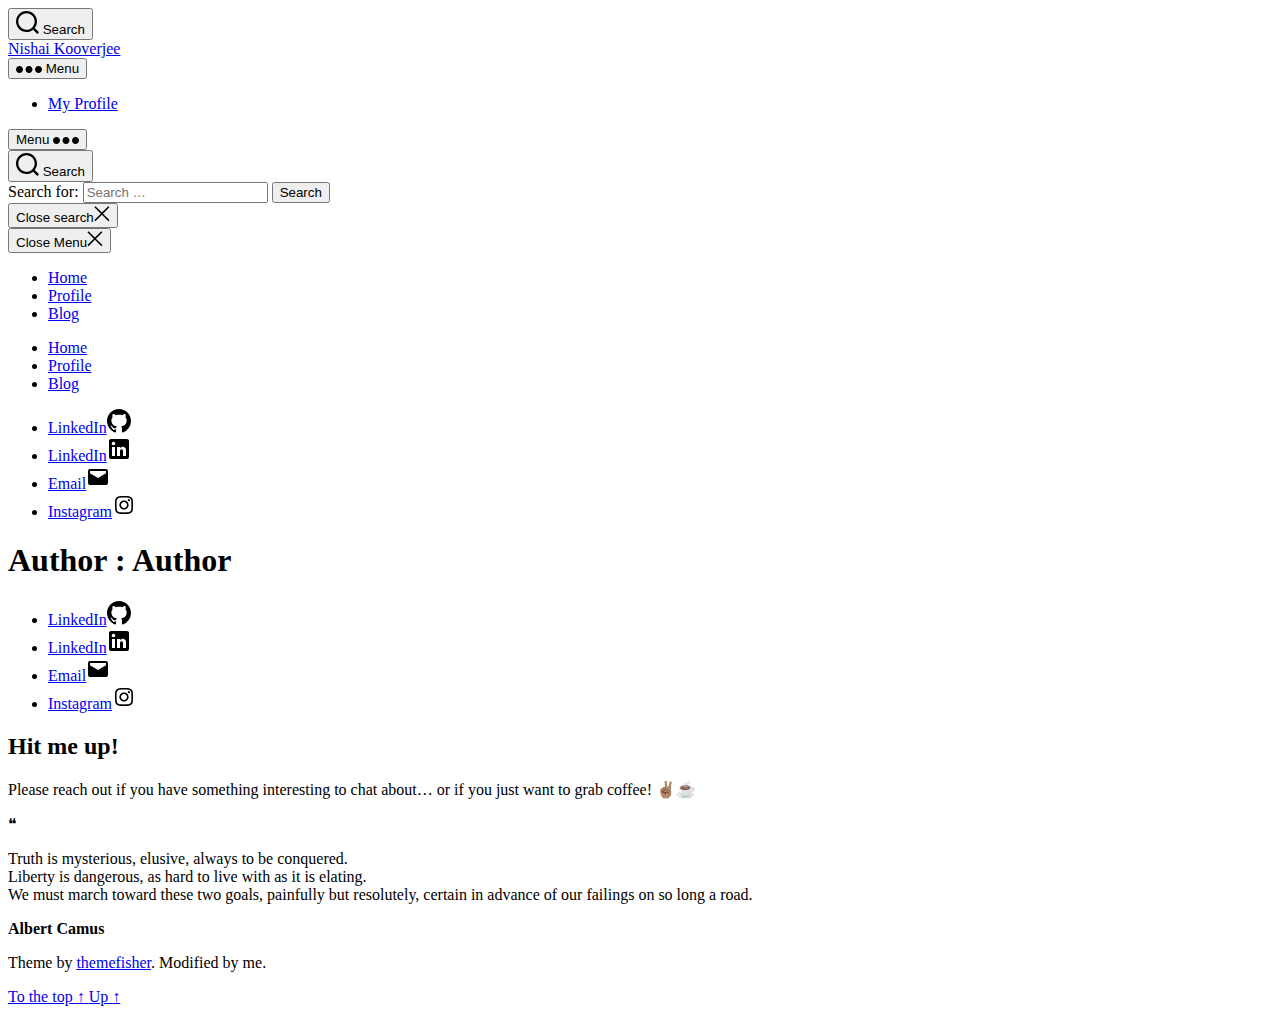
<file: author/index.html>
<!doctype html><html class=no-js lang=en-us>
<head>
<meta charset=utf-8>
<title>Author</title>
<meta name=viewport content="width=device-width,initial-scale=1">
<meta name=description content="This is meta description">
<meta name=author content="Themefisher">
<meta name=generator content="Hugo 0.92.2">
<meta name=theme-color content="#fff">
<link rel=stylesheet href=https://nishai.co.za/css/wp-library.min.css media=screen>
<link rel=stylesheet href=https://nishai.co.za/css/style.min.css media=screen>
<link rel=stylesheet href=https://nishai.co.za/css/custom-style.min.css media=screen>
<link rel="shortcut icon" href=https://nishai.co.za/images/favicon.png type=image/x-icon>
<link rel=icon href=https://nishai.co.za/images/favicon.png type=image/x-icon>
<script>document.documentElement.className=document.documentElement.className.replace('no-js','js')</script>
</head>
<body class="home page-template-default page wp-embed-responsive singular enable-search-modal has-post-thumbnail has-no-pagination not-showing-comments show-avatars footer-top-visible">
<header id=site-header class=header-footer-group role=banner>
<div class="header-inner section-inner">
<div class=header-titles-wrapper>
<button class="toggle search-toggle mobile-search-toggle" data-toggle-target=.search-modal data-toggle-body-class=showing-search-modal data-set-focus=".search-modal .search-field" aria-expanded=false>
<span class=toggle-inner>
<span class=toggle-icon><svg class="svg-icon" aria-hidden="true" role="img" focusable="false" xmlns="http://www.w3.org/2000/svg" width="23" height="23" viewbox="0 0 23 23"><path d="M38.710696 48.0601792 43 52.3494831 41.3494831 54l-4.2893039-4.289304c-1.796937 1.4374225-4.0762685 2.2969539-6.5563543 2.2969539C24.7027226 52.0076499 20 47.3049272 20 41.5038249 20 35.7027226 24.7027226 31 30.5038249 31s10.503825 4.7027226 10.503825 10.5038249C41.0076499 43.9839107 40.1481185 46.2632422 38.710696 48.0601792zM36.3875844 47.1716785c1.4154377-1.4690138 2.2858822-3.4667821 2.2858822-5.6678536.0-4.5119684-3.6576732-8.1696416-8.1696417-8.1696416-4.5119684.0-8.1696416 3.6576732-8.1696416 8.1696416.0 4.5119685 3.6576732 8.1696417 8.1696416 8.1696417 2.2010715.0 4.1988398-.870444499999998 5.6678536-2.2858822C36.2023931 47.347638 36.2360451 47.3092237 36.2726343 47.2726343 36.3092237 47.2360451 36.347638 47.2023931 36.3875844 47.1716785z" transform="translate(-20 -31)"/></svg> </span>
<span class=toggle-text>Search</span>
</span>
</button>
<div class=header-titles>
<div class="site-title faux-heading"><a href=https://nishai.co.za>Nishai Kooverjee</a></div>
</div>
<button class="toggle nav-toggle mobile-nav-toggle" data-toggle-target=.menu-modal data-toggle-body-class=showing-menu-modal aria-expanded=false data-set-focus=.close-nav-toggle>
<span class=toggle-inner>
<span class=toggle-icon><svg class="svg-icon" aria-hidden="true" role="img" focusable="false" xmlns="http://www.w3.org/2000/svg" width="26" height="7" viewbox="0 0 26 7"><path fill-rule="evenodd" d="M332.5 45c-1.932997.0-3.5-1.5670034-3.5-3.5s1.567003-3.5 3.5-3.5 3.5 1.5670034 3.5 3.5-1.567003 3.5-3.5 3.5zm9.5.0c-1.932997.0-3.5-1.5670034-3.5-3.5S340.067003 38 342 38s3.5 1.5670034 3.5 3.5S343.932997 45 342 45zm9.5.0c-1.932997.0-3.5-1.5670034-3.5-3.5s1.567003-3.5 3.5-3.5 3.5 1.5670034 3.5 3.5-1.567003 3.5-3.5 3.5z" transform="translate(-329 -38)"/></svg> </span>
<span class=toggle-text>Menu</span>
</span>
</button>
</div>
<div class=header-navigation-wrapper>
<nav class=primary-menu-wrapper aria-label=Horizontal role=navigation>
<ul class="primary-menu reset-list-style">
<li class=menu-item><a href=https://nishai.co.za/profile aria-current=page>My Profile</a></li>
</ul>
</nav>
<div class="header-toggles hide-no-js">
<div class="toggle-wrapper nav-toggle-wrapper has-expanded-menu">
<button class="toggle nav-toggle desktop-nav-toggle" data-toggle-target=.menu-modal data-toggle-body-class=showing-menu-modal aria-expanded=false data-set-focus=.close-nav-toggle>
<span class=toggle-inner>
<span class=toggle-text>Menu</span>
<span class=toggle-icon><svg class="svg-icon" aria-hidden="true" role="img" focusable="false" xmlns="http://www.w3.org/2000/svg" width="26" height="7" viewbox="0 0 26 7"><path fill-rule="evenodd" d="M332.5 45c-1.932997.0-3.5-1.5670034-3.5-3.5s1.567003-3.5 3.5-3.5 3.5 1.5670034 3.5 3.5-1.567003 3.5-3.5 3.5zm9.5.0c-1.932997.0-3.5-1.5670034-3.5-3.5S340.067003 38 342 38s3.5 1.5670034 3.5 3.5S343.932997 45 342 45zm9.5.0c-1.932997.0-3.5-1.5670034-3.5-3.5s1.567003-3.5 3.5-3.5 3.5 1.5670034 3.5 3.5-1.567003 3.5-3.5 3.5z" transform="translate(-329 -38)"/></svg> </span>
</span>
</button>
</div>
<div class="toggle-wrapper search-toggle-wrapper">
<button class="toggle search-toggle desktop-search-toggle" data-toggle-target=.search-modal data-toggle-body-class=showing-search-modal data-set-focus=".search-modal .search-field" aria-expanded=false>
<span class=toggle-inner><svg class="svg-icon" aria-hidden="true" role="img" focusable="false" xmlns="http://www.w3.org/2000/svg" width="23" height="23" viewbox="0 0 23 23"><path d="M38.710696 48.0601792 43 52.3494831 41.3494831 54l-4.2893039-4.289304c-1.796937 1.4374225-4.0762685 2.2969539-6.5563543 2.2969539C24.7027226 52.0076499 20 47.3049272 20 41.5038249 20 35.7027226 24.7027226 31 30.5038249 31s10.503825 4.7027226 10.503825 10.5038249C41.0076499 43.9839107 40.1481185 46.2632422 38.710696 48.0601792zM36.3875844 47.1716785c1.4154377-1.4690138 2.2858822-3.4667821 2.2858822-5.6678536.0-4.5119684-3.6576732-8.1696416-8.1696417-8.1696416-4.5119684.0-8.1696416 3.6576732-8.1696416 8.1696416.0 4.5119685 3.6576732 8.1696417 8.1696416 8.1696417 2.2010715.0 4.1988398-.870444499999998 5.6678536-2.2858822C36.2023931 47.347638 36.2360451 47.3092237 36.2726343 47.2726343 36.3092237 47.2360451 36.347638 47.2023931 36.3875844 47.1716785z" transform="translate(-20 -31)"/></svg> <span class=toggle-text>Search</span>
</span>
</button>
</div>
</div>
</div>
</div>
<div class="search-modal cover-modal header-footer-group" data-modal-target-string=.search-modal>
<div class="search-modal-inner modal-inner">
<div class=section-inner>
<form role=search class=search-form action=/search>
<label for=search-form-1>
<span class=screen-reader-text>Search for:</span>
<input id=search-query type=search class=search-field placeholder="Search &mldr;" name=s>
</label>
<input type=submit class=search-submit value=Search>
</form>
<button class="toggle search-untoggle close-search-toggle fill-children-current-color" data-toggle-target=.search-modal data-toggle-body-class=showing-search-modal data-set-focus=".search-modal .search-field" aria-expanded=false>
<span class=screen-reader-text>Close search</span><svg class="svg-icon" aria-hidden="true" role="img" focusable="false" xmlns="http://www.w3.org/2000/svg" width="16" height="16" viewbox="0 0 16 16"><polygon fill-rule="evenodd" points="6.852 7.649 .399 1.195 1.445 .149 7.899 6.602 14.352 .149 15.399 1.195 8.945 7.649 15.399 14.102 14.352 15.149 7.899 8.695 1.445 15.149 .399 14.102"/></svg> </button>
</div>
</div>
</div>
</header>
<div class="menu-modal cover-modal header-footer-group" data-modal-target-string=.menu-modal>
<div class="menu-modal-inner modal-inner">
<div class="menu-wrapper section-inner">
<div class=menu-top>
<button class="toggle close-nav-toggle fill-children-current-color" data-toggle-target=.menu-modal data-toggle-body-class=showing-menu-modal aria-expanded=false data-set-focus=.menu-modal>
<span class=toggle-text>Close Menu</span><svg class="svg-icon" aria-hidden="true" role="img" focusable="false" xmlns="http://www.w3.org/2000/svg" width="16" height="16" viewbox="0 0 16 16"><polygon fill-rule="evenodd" points="6.852 7.649 .399 1.195 1.445 .149 7.899 6.602 14.352 .149 15.399 1.195 8.945 7.649 15.399 14.102 14.352 15.149 7.899 8.695 1.445 15.149 .399 14.102"/></svg> </button>
<nav class=expanded-menu aria-label=Expanded role=navigation>
<ul class="modal-menu reset-list-style">
<li class="menu-item menu-item-type-custom menu-item-object-custom">
<div class=ancestor-wrapper><a href=https://nishai.co.za/ aria-current=page>Home</a></div>
</li>
<li class="menu-item menu-item-type-custom menu-item-object-custom">
<div class=ancestor-wrapper><a href=https://nishai.co.za/profile aria-current=page>Profile</a></div>
</li>
<li class="menu-item menu-item-type-custom menu-item-object-custom">
<div class=ancestor-wrapper><a href=https://nishai.co.za/blog aria-current=page>Blog</a></div>
</li>
</ul>
</nav>
<nav class=mobile-menu aria-label=Mobile role=navigation>
<ul class="modal-menu reset-list-style">
<li class="menu-item menu-item-type-custom menu-item-object-custom">
<div class=ancestor-wrapper><a href=https://nishai.co.za/ aria-current=page>Home</a></div>
</li>
<li class="menu-item menu-item-type-custom menu-item-object-custom">
<div class=ancestor-wrapper><a href=https://nishai.co.za/profile aria-current=page>Profile</a></div>
</li>
<li class="menu-item menu-item-type-custom menu-item-object-custom">
<div class=ancestor-wrapper><a href=https://nishai.co.za/blog aria-current=page>Blog</a></div>
</li>
</ul>
</nav>
</div>
<div class=menu-bottom>
<nav aria-label="Expanded Social links" role=navigation>
<ul class="social-menu reset-list-style social-icons fill-children-current-color">
<li id=menu-item-42 class="menu-item menu-item-type-custom menu-item-object-custom menu-item-42"><a target=_blank href=https://github.com/nishai><span class=screen-reader-text>LinkedIn</span><svg class="svg-icon" aria-hidden="true" role="img" focusable="false" width="24" height="24" viewbox="0 0 16 16" xmlns="http://www.w3.org/2000/svg"><path fill-rule="evenodd" d="M8 0C3.58.0.0 3.58.0 8c0 3.54 2.29 6.53 5.47 7.59.4.07.55-.17.55-.38.0-.19-.01-.82-.01-1.49-2.01.37-2.53-.49-2.69-.94-.09-.23-.48-.94-.82-1.13-.28-.15-.68-.52-.01-.53.63-.01 1.08.58 1.23.82.72 1.21 1.87.87 2.33.66.07-.52.28-.87.51-1.07-1.78-.2-3.64-.89-3.64-3.95.0-.87.31-1.59.82-2.15-.08-.2-.36-1.02.08-2.12.0.0.67-.21 2.2.82.64-.18 1.32-.27 2-.27s1.36.09 2 .27c1.53-1.04 2.2-.82 2.2-.82.44 1.1.16 1.92.08 2.12.51.56.82 1.27.82 2.15.0 3.07-1.87 3.75-3.65 3.95.29.25.54.73.54 1.48.0 1.07-.01 1.93-.01 2.2.0.21.15.46.55.38A8.013 8.013.0 0016 8c0-4.42-3.58-8-8-8z"/></svg></a></li>
<li id=menu-item-42 class="menu-item menu-item-type-custom menu-item-object-custom menu-item-42"><a target=_blank href=https://www.linkedin.com/in/nishai-kooverjee/><span class=screen-reader-text>LinkedIn</span><svg class="svg-icon" aria-hidden="true" role="img" focusable="false" width="24" height="24" viewbox="0 0 24 24" xmlns="http://www.w3.org/2000/svg"><path d="M19 19H16V13.7a1.5 1.5.0 00-1.5-1.5A1.5 1.5.0 0013 13.7V19H10V10h3v1.2c.5-.84 1.59-1.4 2.5-1.4A3.5 3.5.0 0119 13.3M6.5 8.31C5.5 8.31 4.69 7.5 4.69 6.5A1.81 1.81.0 016.5 4.69c1 0 1.81.81 1.81 1.81A1.81 1.81.0 016.5 8.31M8 19H5V10H8M20 2H4C2.89 2 2 2.89 2 4V20a2 2 0 002 2H20a2 2 0 002-2V4C22 2.89 21.1 2 20 2z"/></svg></a></li>
<li id=menu-item-41 class="menu-item menu-item-type-custom menu-item-object-custom menu-item-41"><a target=_blank href=mailto:nishai.kooverjee@gmail.com><span class=screen-reader-text>Email</span><svg class="svg-icon" aria-hidden="true" role="img" focusable="false" width="24" height="24" viewbox="0 0 24 24" xmlns="http://www.w3.org/2000/svg"><path d="M20 4H4C2.895 4 2 4.895 2 6v12c0 1.105.895 2 2 2h16c1.105.0 2-.895 2-2V6c0-1.105-.895-2-2-2zm0 4.236-8 4.882L4 8.236V6h16V8.236z"/></svg></a></li>
<li id=menu-item-40 class="menu-item menu-item-type-custom menu-item-object-custom menu-item-40"><a target=_blank href=https://instagram.com/adayinsamsara><span class=screen-reader-text>Instagram</span><svg class="svg-icon" aria-hidden="true" role="img" focusable="false" width="24" height="24" viewbox="0 0 24 24" xmlns="http://www.w3.org/2000/svg"><path d="M12 4.622c2.403.0 2.688.009 3.637.052.877.04 1.354.187 1.671.31.42.163.72.358 1.035.673s.51.615.673 1.035c.123.317.27.794.31 1.671.043.949.052 1.234.052 3.637s-.009 2.688-.052 3.637c-.04.877-.187 1.354-.31 1.671-.163.42-.358.72-.673 1.035s-.615.51-1.035.673c-.317.123-.794.27-1.671.31-.949.043-1.233.052-3.637.052s-2.688-.009-3.637-.052c-.877-.04-1.354-.187-1.671-.31-.42-.163-.72-.358-1.035-.673s-.51-.615-.673-1.035c-.123-.317-.27-.794-.31-1.671C4.631 14.688 4.622 14.403 4.622 12s.009-2.688.052-3.637c.04-.877.187-1.354.31-1.671.163-.42.358-.72.673-1.035s.615-.51 1.035-.673c.317-.123.794-.27 1.671-.31C9.312 4.631 9.597 4.622 12 4.622M12 3C9.556 3 9.249 3.01 8.289 3.054 7.331 3.098 6.677 3.25 6.105 3.472 5.513 3.702 5.011 4.01 4.511 4.511c-.5.5-.808 1.002-1.038 1.594C3.25 6.677 3.098 7.331 3.054 8.289 3.01 9.249 3 9.556 3 12c0 2.444.01 2.751.054 3.711.044.958.196 1.612.418 2.185.23.592.538 1.094 1.038 1.594s1.002.808 1.594 1.038c.572.222 1.227.375 2.185.418C9.249 20.99 9.556 21 12 21s2.751-.01 3.711-.054c.958-.044 1.612-.196 2.185-.418.592-.23 1.094-.538 1.594-1.038s.808-1.002 1.038-1.594c.222-.572.375-1.227.418-2.185C20.99 14.751 21 14.444 21 12s-.01-2.751-.054-3.711c-.044-.958-.196-1.612-.418-2.185-.23-.592-.538-1.094-1.038-1.594s-1.002-.808-1.594-1.038c-.572-.222-1.227-.375-2.185-.418C14.751 3.01 14.444 3 12 3zm0 4.378c-2.552.0-4.622 2.069-4.622 4.622S9.448 16.622 12 16.622s4.622-2.069 4.622-4.622S14.552 7.378 12 7.378zM12 15c-1.657.0-3-1.343-3-3s1.343-3 3-3 3 1.343 3 3-1.343 3-3 3zm4.804-8.884c-.596.0-1.08.484-1.08 1.08s.484 1.08 1.08 1.08 1.08-.484 1.08-1.08S17.401 6.116 16.804 6.116z"/></svg></a></li>
</ul>
</nav>
</div>
</div>
</div>
</div>
<main id=site-content role=main>
<header class="archive-header has-text-align-center header-footer-group">
<div class="archive-header-inner section-inner medium">
<h1 class=archive-title><span class=color-accent>
Author
:</span> <span class=vcard>Author</span></h1>
</div>
</header>
</main>
<div class="footer-nav-widgets-wrapper header-footer-group">
<div class="footer-inner section-inner">
<div class="footer-top has-social-menu">
<nav aria-label="Social links" class=footer-social-wrapper>
<ul class="social-menu reset-list-style social-icons fill-children-current-color">
<li id=menu-item-42 class="menu-item menu-item-type-custom menu-item-object-custom menu-item-42"><a target=_blank href=https://github.com/nishai><span class=screen-reader-text>LinkedIn</span><svg class="svg-icon" aria-hidden="true" role="img" focusable="false" width="24" height="24" viewbox="0 0 16 16" xmlns="http://www.w3.org/2000/svg"><path fill-rule="evenodd" d="M8 0C3.58.0.0 3.58.0 8c0 3.54 2.29 6.53 5.47 7.59.4.07.55-.17.55-.38.0-.19-.01-.82-.01-1.49-2.01.37-2.53-.49-2.69-.94-.09-.23-.48-.94-.82-1.13-.28-.15-.68-.52-.01-.53.63-.01 1.08.58 1.23.82.72 1.21 1.87.87 2.33.66.07-.52.28-.87.51-1.07-1.78-.2-3.64-.89-3.64-3.95.0-.87.31-1.59.82-2.15-.08-.2-.36-1.02.08-2.12.0.0.67-.21 2.2.82.64-.18 1.32-.27 2-.27s1.36.09 2 .27c1.53-1.04 2.2-.82 2.2-.82.44 1.1.16 1.92.08 2.12.51.56.82 1.27.82 2.15.0 3.07-1.87 3.75-3.65 3.95.29.25.54.73.54 1.48.0 1.07-.01 1.93-.01 2.2.0.21.15.46.55.38A8.013 8.013.0 0016 8c0-4.42-3.58-8-8-8z"/></svg></a></li>
<li id=menu-item-42 class="menu-item menu-item-type-custom menu-item-object-custom menu-item-42"><a target=_blank href=https://www.linkedin.com/in/nishai-kooverjee/><span class=screen-reader-text>LinkedIn</span><svg class="svg-icon" aria-hidden="true" role="img" focusable="false" width="24" height="24" viewbox="0 0 24 24" xmlns="http://www.w3.org/2000/svg"><path d="M19 19H16V13.7a1.5 1.5.0 00-1.5-1.5A1.5 1.5.0 0013 13.7V19H10V10h3v1.2c.5-.84 1.59-1.4 2.5-1.4A3.5 3.5.0 0119 13.3M6.5 8.31C5.5 8.31 4.69 7.5 4.69 6.5A1.81 1.81.0 016.5 4.69c1 0 1.81.81 1.81 1.81A1.81 1.81.0 016.5 8.31M8 19H5V10H8M20 2H4C2.89 2 2 2.89 2 4V20a2 2 0 002 2H20a2 2 0 002-2V4C22 2.89 21.1 2 20 2z"/></svg></a></li>
<li id=menu-item-41 class="menu-item menu-item-type-custom menu-item-object-custom menu-item-41"><a target=_blank href=mailto:nishai.kooverjee@gmail.com><span class=screen-reader-text>Email</span><svg class="svg-icon" aria-hidden="true" role="img" focusable="false" width="24" height="24" viewbox="0 0 24 24" xmlns="http://www.w3.org/2000/svg"><path d="M20 4H4C2.895 4 2 4.895 2 6v12c0 1.105.895 2 2 2h16c1.105.0 2-.895 2-2V6c0-1.105-.895-2-2-2zm0 4.236-8 4.882L4 8.236V6h16V8.236z"/></svg></a></li>
<li id=menu-item-40 class="menu-item menu-item-type-custom menu-item-object-custom menu-item-40"><a target=_blank href=https://instagram.com/adayinsamsara><span class=screen-reader-text>Instagram</span><svg class="svg-icon" aria-hidden="true" role="img" focusable="false" width="24" height="24" viewbox="0 0 24 24" xmlns="http://www.w3.org/2000/svg"><path d="M12 4.622c2.403.0 2.688.009 3.637.052.877.04 1.354.187 1.671.31.42.163.72.358 1.035.673s.51.615.673 1.035c.123.317.27.794.31 1.671.043.949.052 1.234.052 3.637s-.009 2.688-.052 3.637c-.04.877-.187 1.354-.31 1.671-.163.42-.358.72-.673 1.035s-.615.51-1.035.673c-.317.123-.794.27-1.671.31-.949.043-1.233.052-3.637.052s-2.688-.009-3.637-.052c-.877-.04-1.354-.187-1.671-.31-.42-.163-.72-.358-1.035-.673s-.51-.615-.673-1.035c-.123-.317-.27-.794-.31-1.671C4.631 14.688 4.622 14.403 4.622 12s.009-2.688.052-3.637c.04-.877.187-1.354.31-1.671.163-.42.358-.72.673-1.035s.615-.51 1.035-.673c.317-.123.794-.27 1.671-.31C9.312 4.631 9.597 4.622 12 4.622M12 3C9.556 3 9.249 3.01 8.289 3.054 7.331 3.098 6.677 3.25 6.105 3.472 5.513 3.702 5.011 4.01 4.511 4.511c-.5.5-.808 1.002-1.038 1.594C3.25 6.677 3.098 7.331 3.054 8.289 3.01 9.249 3 9.556 3 12c0 2.444.01 2.751.054 3.711.044.958.196 1.612.418 2.185.23.592.538 1.094 1.038 1.594s1.002.808 1.594 1.038c.572.222 1.227.375 2.185.418C9.249 20.99 9.556 21 12 21s2.751-.01 3.711-.054c.958-.044 1.612-.196 2.185-.418.592-.23 1.094-.538 1.594-1.038s.808-1.002 1.038-1.594c.222-.572.375-1.227.418-2.185C20.99 14.751 21 14.444 21 12s-.01-2.751-.054-3.711c-.044-.958-.196-1.612-.418-2.185-.23-.592-.538-1.094-1.038-1.594s-1.002-.808-1.594-1.038c-.572-.222-1.227-.375-2.185-.418C14.751 3.01 14.444 3 12 3zm0 4.378c-2.552.0-4.622 2.069-4.622 4.622S9.448 16.622 12 16.622s4.622-2.069 4.622-4.622S14.552 7.378 12 7.378zM12 15c-1.657.0-3-1.343-3-3s1.343-3 3-3 3 1.343 3 3-1.343 3-3 3zm4.804-8.884c-.596.0-1.08.484-1.08 1.08s.484 1.08 1.08 1.08 1.08-.484 1.08-1.08S17.401 6.116 16.804 6.116z"/></svg></a></li>
</ul>
</nav>
</div>
<aside class=footer-widgets-outer-wrapper role=complementary>
<div class=footer-widgets-wrapper>
<div class="footer-widgets column-one grid-item">
<div class="widget widget_text">
<div class=widget-content>
<h2 class="widget-title subheading heading-size-3">Hit me up!</h2>
<div class=textwidget>
<p>Please reach out if you have something interesting to chat about… or if you just want to grab coffee! ✌🏽☕️</p>
</div>
</div>
</div>
</div>
<div class="footer-widgets column-two grid-item">
<div class="widget widget_text">
<div class=widget-content>
<div class=textwidget></div>
<p class="quote-icon heading-size-3">❝</p>
<p>Truth is mysterious, elusive, always to be conquered.</br>Liberty is dangerous, as hard to live with as it is elating.</br>We must march toward these two goals, painfully but resolutely, certain in advance of our failings on so long a road.</p>
<p><strong> Albert Camus </strong></p>
</div>
</div>
</div>
</div>
</div>
</aside>
</div>
</div>
<footer id=site-footer role=contentinfo class=header-footer-group>
<div class=section-inner>
<div class=footer-credits>
<p class=footer-copyright>Theme by <a href=https://themefisher.com/hugo-themes/>themefisher</a>. Modified by me.</p>
</div>
<a class=to-the-top href=#site-header>
<span class=to-the-top-long>
To the top <span class=arrow aria-hidden=true>&uarr;</span> </span>
<span class=to-the-top-short>
Up <span class=arrow aria-hidden=true>&uarr;</span> </span>
</a>
</div>
</footer>
<script>var indexURL="https://nishai.co.za/index.json"</script>
<script src=https://nishai.co.za/js/jquery.min.min.js></script>
<script src=https://nishai.co.za/js/script.min.js></script>
<script src=https://nishai.co.za/js/search.min.js></script>
<script src=https://nishai.co.za/plugins/search.js></script>
</body>
</html>
</file>
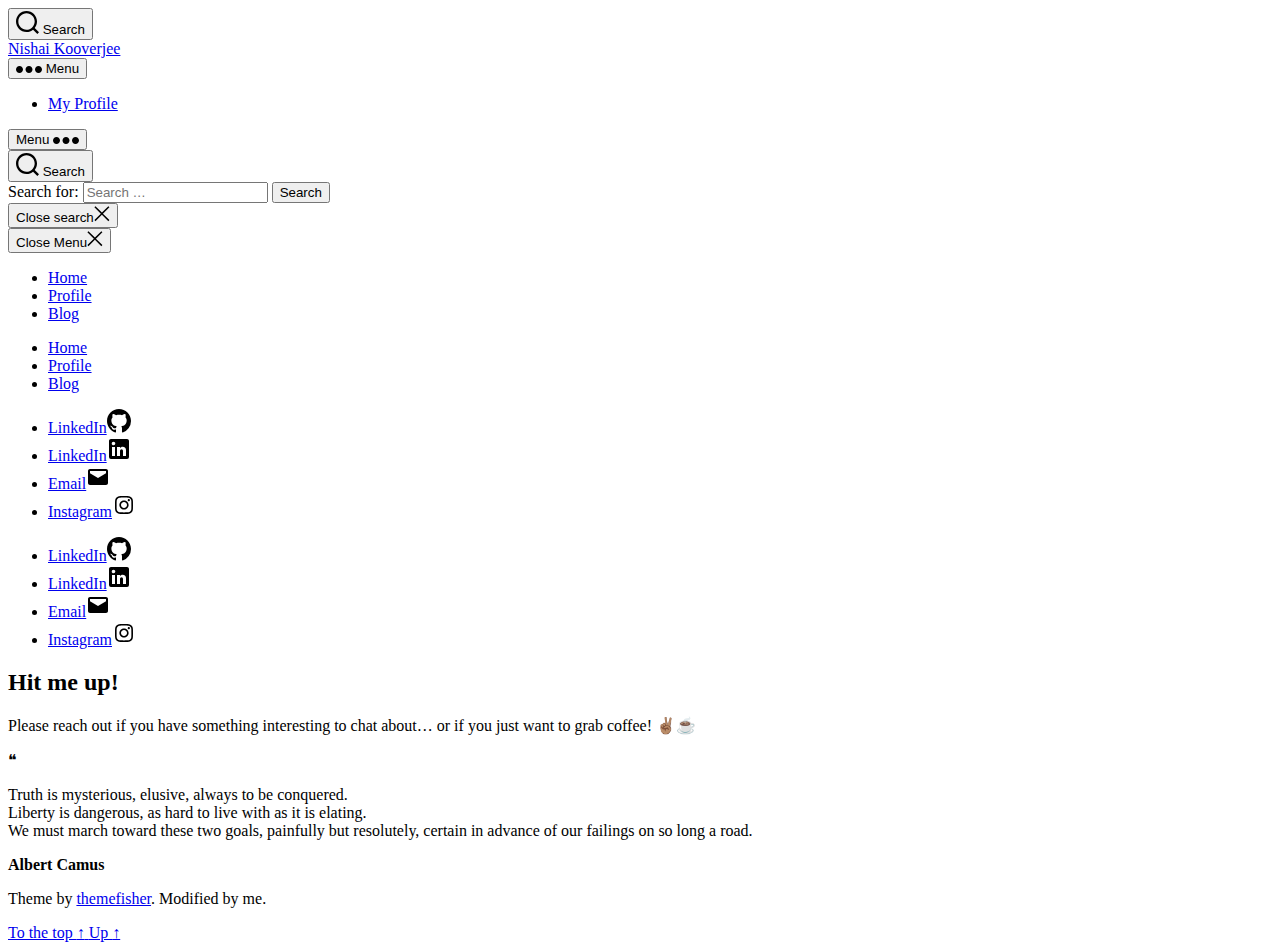
<file: blog/index.html>
<!doctype html><html class=no-js lang=en-us>
<head>
<meta charset=utf-8>
<title>Blog</title>
<meta name=viewport content="width=device-width,initial-scale=1">
<meta name=description content="This is meta description">
<meta name=author content="Themefisher">
<meta name=generator content="Hugo 0.92.2">
<meta name=theme-color content="#fff">
<link rel=stylesheet href=https://nishai.co.za/css/wp-library.min.css media=screen>
<link rel=stylesheet href=https://nishai.co.za/css/style.min.css media=screen>
<link rel=stylesheet href=https://nishai.co.za/css/custom-style.min.css media=screen>
<link rel="shortcut icon" href=https://nishai.co.za/images/favicon.png type=image/x-icon>
<link rel=icon href=https://nishai.co.za/images/favicon.png type=image/x-icon>
<script>document.documentElement.className=document.documentElement.className.replace('no-js','js')</script>
</head>
<body class="home page-template-default page wp-embed-responsive singular enable-search-modal has-post-thumbnail has-no-pagination not-showing-comments show-avatars footer-top-visible">
<header id=site-header class=header-footer-group role=banner>
<div class="header-inner section-inner">
<div class=header-titles-wrapper>
<button class="toggle search-toggle mobile-search-toggle" data-toggle-target=.search-modal data-toggle-body-class=showing-search-modal data-set-focus=".search-modal .search-field" aria-expanded=false>
<span class=toggle-inner>
<span class=toggle-icon><svg class="svg-icon" aria-hidden="true" role="img" focusable="false" xmlns="http://www.w3.org/2000/svg" width="23" height="23" viewbox="0 0 23 23"><path d="M38.710696 48.0601792 43 52.3494831 41.3494831 54l-4.2893039-4.289304c-1.796937 1.4374225-4.0762685 2.2969539-6.5563543 2.2969539C24.7027226 52.0076499 20 47.3049272 20 41.5038249 20 35.7027226 24.7027226 31 30.5038249 31s10.503825 4.7027226 10.503825 10.5038249C41.0076499 43.9839107 40.1481185 46.2632422 38.710696 48.0601792zM36.3875844 47.1716785c1.4154377-1.4690138 2.2858822-3.4667821 2.2858822-5.6678536.0-4.5119684-3.6576732-8.1696416-8.1696417-8.1696416-4.5119684.0-8.1696416 3.6576732-8.1696416 8.1696416.0 4.5119685 3.6576732 8.1696417 8.1696416 8.1696417 2.2010715.0 4.1988398-.870444499999998 5.6678536-2.2858822C36.2023931 47.347638 36.2360451 47.3092237 36.2726343 47.2726343 36.3092237 47.2360451 36.347638 47.2023931 36.3875844 47.1716785z" transform="translate(-20 -31)"/></svg> </span>
<span class=toggle-text>Search</span>
</span>
</button>
<div class=header-titles>
<div class="site-title faux-heading"><a href=https://nishai.co.za>Nishai Kooverjee</a></div>
</div>
<button class="toggle nav-toggle mobile-nav-toggle" data-toggle-target=.menu-modal data-toggle-body-class=showing-menu-modal aria-expanded=false data-set-focus=.close-nav-toggle>
<span class=toggle-inner>
<span class=toggle-icon><svg class="svg-icon" aria-hidden="true" role="img" focusable="false" xmlns="http://www.w3.org/2000/svg" width="26" height="7" viewbox="0 0 26 7"><path fill-rule="evenodd" d="M332.5 45c-1.932997.0-3.5-1.5670034-3.5-3.5s1.567003-3.5 3.5-3.5 3.5 1.5670034 3.5 3.5-1.567003 3.5-3.5 3.5zm9.5.0c-1.932997.0-3.5-1.5670034-3.5-3.5S340.067003 38 342 38s3.5 1.5670034 3.5 3.5S343.932997 45 342 45zm9.5.0c-1.932997.0-3.5-1.5670034-3.5-3.5s1.567003-3.5 3.5-3.5 3.5 1.5670034 3.5 3.5-1.567003 3.5-3.5 3.5z" transform="translate(-329 -38)"/></svg> </span>
<span class=toggle-text>Menu</span>
</span>
</button>
</div>
<div class=header-navigation-wrapper>
<nav class=primary-menu-wrapper aria-label=Horizontal role=navigation>
<ul class="primary-menu reset-list-style">
<li class=menu-item><a href=https://nishai.co.za/profile aria-current=page>My Profile</a></li>
</ul>
</nav>
<div class="header-toggles hide-no-js">
<div class="toggle-wrapper nav-toggle-wrapper has-expanded-menu">
<button class="toggle nav-toggle desktop-nav-toggle" data-toggle-target=.menu-modal data-toggle-body-class=showing-menu-modal aria-expanded=false data-set-focus=.close-nav-toggle>
<span class=toggle-inner>
<span class=toggle-text>Menu</span>
<span class=toggle-icon><svg class="svg-icon" aria-hidden="true" role="img" focusable="false" xmlns="http://www.w3.org/2000/svg" width="26" height="7" viewbox="0 0 26 7"><path fill-rule="evenodd" d="M332.5 45c-1.932997.0-3.5-1.5670034-3.5-3.5s1.567003-3.5 3.5-3.5 3.5 1.5670034 3.5 3.5-1.567003 3.5-3.5 3.5zm9.5.0c-1.932997.0-3.5-1.5670034-3.5-3.5S340.067003 38 342 38s3.5 1.5670034 3.5 3.5S343.932997 45 342 45zm9.5.0c-1.932997.0-3.5-1.5670034-3.5-3.5s1.567003-3.5 3.5-3.5 3.5 1.5670034 3.5 3.5-1.567003 3.5-3.5 3.5z" transform="translate(-329 -38)"/></svg> </span>
</span>
</button>
</div>
<div class="toggle-wrapper search-toggle-wrapper">
<button class="toggle search-toggle desktop-search-toggle" data-toggle-target=.search-modal data-toggle-body-class=showing-search-modal data-set-focus=".search-modal .search-field" aria-expanded=false>
<span class=toggle-inner><svg class="svg-icon" aria-hidden="true" role="img" focusable="false" xmlns="http://www.w3.org/2000/svg" width="23" height="23" viewbox="0 0 23 23"><path d="M38.710696 48.0601792 43 52.3494831 41.3494831 54l-4.2893039-4.289304c-1.796937 1.4374225-4.0762685 2.2969539-6.5563543 2.2969539C24.7027226 52.0076499 20 47.3049272 20 41.5038249 20 35.7027226 24.7027226 31 30.5038249 31s10.503825 4.7027226 10.503825 10.5038249C41.0076499 43.9839107 40.1481185 46.2632422 38.710696 48.0601792zM36.3875844 47.1716785c1.4154377-1.4690138 2.2858822-3.4667821 2.2858822-5.6678536.0-4.5119684-3.6576732-8.1696416-8.1696417-8.1696416-4.5119684.0-8.1696416 3.6576732-8.1696416 8.1696416.0 4.5119685 3.6576732 8.1696417 8.1696416 8.1696417 2.2010715.0 4.1988398-.870444499999998 5.6678536-2.2858822C36.2023931 47.347638 36.2360451 47.3092237 36.2726343 47.2726343 36.3092237 47.2360451 36.347638 47.2023931 36.3875844 47.1716785z" transform="translate(-20 -31)"/></svg> <span class=toggle-text>Search</span>
</span>
</button>
</div>
</div>
</div>
</div>
<div class="search-modal cover-modal header-footer-group" data-modal-target-string=.search-modal>
<div class="search-modal-inner modal-inner">
<div class=section-inner>
<form role=search class=search-form action=/search>
<label for=search-form-1>
<span class=screen-reader-text>Search for:</span>
<input id=search-query type=search class=search-field placeholder="Search &mldr;" name=s>
</label>
<input type=submit class=search-submit value=Search>
</form>
<button class="toggle search-untoggle close-search-toggle fill-children-current-color" data-toggle-target=.search-modal data-toggle-body-class=showing-search-modal data-set-focus=".search-modal .search-field" aria-expanded=false>
<span class=screen-reader-text>Close search</span><svg class="svg-icon" aria-hidden="true" role="img" focusable="false" xmlns="http://www.w3.org/2000/svg" width="16" height="16" viewbox="0 0 16 16"><polygon fill-rule="evenodd" points="6.852 7.649 .399 1.195 1.445 .149 7.899 6.602 14.352 .149 15.399 1.195 8.945 7.649 15.399 14.102 14.352 15.149 7.899 8.695 1.445 15.149 .399 14.102"/></svg> </button>
</div>
</div>
</div>
</header>
<div class="menu-modal cover-modal header-footer-group" data-modal-target-string=.menu-modal>
<div class="menu-modal-inner modal-inner">
<div class="menu-wrapper section-inner">
<div class=menu-top>
<button class="toggle close-nav-toggle fill-children-current-color" data-toggle-target=.menu-modal data-toggle-body-class=showing-menu-modal aria-expanded=false data-set-focus=.menu-modal>
<span class=toggle-text>Close Menu</span><svg class="svg-icon" aria-hidden="true" role="img" focusable="false" xmlns="http://www.w3.org/2000/svg" width="16" height="16" viewbox="0 0 16 16"><polygon fill-rule="evenodd" points="6.852 7.649 .399 1.195 1.445 .149 7.899 6.602 14.352 .149 15.399 1.195 8.945 7.649 15.399 14.102 14.352 15.149 7.899 8.695 1.445 15.149 .399 14.102"/></svg> </button>
<nav class=expanded-menu aria-label=Expanded role=navigation>
<ul class="modal-menu reset-list-style">
<li class="menu-item menu-item-type-custom menu-item-object-custom">
<div class=ancestor-wrapper><a href=https://nishai.co.za/ aria-current=page>Home</a></div>
</li>
<li class="menu-item menu-item-type-custom menu-item-object-custom">
<div class=ancestor-wrapper><a href=https://nishai.co.za/profile aria-current=page>Profile</a></div>
</li>
<li class="menu-item menu-item-type-custom menu-item-object-custom">
<div class=ancestor-wrapper><a href=https://nishai.co.za/blog aria-current=page>Blog</a></div>
</li>
</ul>
</nav>
<nav class=mobile-menu aria-label=Mobile role=navigation>
<ul class="modal-menu reset-list-style">
<li class="menu-item menu-item-type-custom menu-item-object-custom">
<div class=ancestor-wrapper><a href=https://nishai.co.za/ aria-current=page>Home</a></div>
</li>
<li class="menu-item menu-item-type-custom menu-item-object-custom">
<div class=ancestor-wrapper><a href=https://nishai.co.za/profile aria-current=page>Profile</a></div>
</li>
<li class="menu-item menu-item-type-custom menu-item-object-custom">
<div class=ancestor-wrapper><a href=https://nishai.co.za/blog aria-current=page>Blog</a></div>
</li>
</ul>
</nav>
</div>
<div class=menu-bottom>
<nav aria-label="Expanded Social links" role=navigation>
<ul class="social-menu reset-list-style social-icons fill-children-current-color">
<li id=menu-item-42 class="menu-item menu-item-type-custom menu-item-object-custom menu-item-42"><a target=_blank href=https://github.com/nishai><span class=screen-reader-text>LinkedIn</span><svg class="svg-icon" aria-hidden="true" role="img" focusable="false" width="24" height="24" viewbox="0 0 16 16" xmlns="http://www.w3.org/2000/svg"><path fill-rule="evenodd" d="M8 0C3.58.0.0 3.58.0 8c0 3.54 2.29 6.53 5.47 7.59.4.07.55-.17.55-.38.0-.19-.01-.82-.01-1.49-2.01.37-2.53-.49-2.69-.94-.09-.23-.48-.94-.82-1.13-.28-.15-.68-.52-.01-.53.63-.01 1.08.58 1.23.82.72 1.21 1.87.87 2.33.66.07-.52.28-.87.51-1.07-1.78-.2-3.64-.89-3.64-3.95.0-.87.31-1.59.82-2.15-.08-.2-.36-1.02.08-2.12.0.0.67-.21 2.2.82.64-.18 1.32-.27 2-.27s1.36.09 2 .27c1.53-1.04 2.2-.82 2.2-.82.44 1.1.16 1.92.08 2.12.51.56.82 1.27.82 2.15.0 3.07-1.87 3.75-3.65 3.95.29.25.54.73.54 1.48.0 1.07-.01 1.93-.01 2.2.0.21.15.46.55.38A8.013 8.013.0 0016 8c0-4.42-3.58-8-8-8z"/></svg></a></li>
<li id=menu-item-42 class="menu-item menu-item-type-custom menu-item-object-custom menu-item-42"><a target=_blank href=https://www.linkedin.com/in/nishai-kooverjee/><span class=screen-reader-text>LinkedIn</span><svg class="svg-icon" aria-hidden="true" role="img" focusable="false" width="24" height="24" viewbox="0 0 24 24" xmlns="http://www.w3.org/2000/svg"><path d="M19 19H16V13.7a1.5 1.5.0 00-1.5-1.5A1.5 1.5.0 0013 13.7V19H10V10h3v1.2c.5-.84 1.59-1.4 2.5-1.4A3.5 3.5.0 0119 13.3M6.5 8.31C5.5 8.31 4.69 7.5 4.69 6.5A1.81 1.81.0 016.5 4.69c1 0 1.81.81 1.81 1.81A1.81 1.81.0 016.5 8.31M8 19H5V10H8M20 2H4C2.89 2 2 2.89 2 4V20a2 2 0 002 2H20a2 2 0 002-2V4C22 2.89 21.1 2 20 2z"/></svg></a></li>
<li id=menu-item-41 class="menu-item menu-item-type-custom menu-item-object-custom menu-item-41"><a target=_blank href=mailto:nishai.kooverjee@gmail.com><span class=screen-reader-text>Email</span><svg class="svg-icon" aria-hidden="true" role="img" focusable="false" width="24" height="24" viewbox="0 0 24 24" xmlns="http://www.w3.org/2000/svg"><path d="M20 4H4C2.895 4 2 4.895 2 6v12c0 1.105.895 2 2 2h16c1.105.0 2-.895 2-2V6c0-1.105-.895-2-2-2zm0 4.236-8 4.882L4 8.236V6h16V8.236z"/></svg></a></li>
<li id=menu-item-40 class="menu-item menu-item-type-custom menu-item-object-custom menu-item-40"><a target=_blank href=https://instagram.com/adayinsamsara><span class=screen-reader-text>Instagram</span><svg class="svg-icon" aria-hidden="true" role="img" focusable="false" width="24" height="24" viewbox="0 0 24 24" xmlns="http://www.w3.org/2000/svg"><path d="M12 4.622c2.403.0 2.688.009 3.637.052.877.04 1.354.187 1.671.31.42.163.72.358 1.035.673s.51.615.673 1.035c.123.317.27.794.31 1.671.043.949.052 1.234.052 3.637s-.009 2.688-.052 3.637c-.04.877-.187 1.354-.31 1.671-.163.42-.358.72-.673 1.035s-.615.51-1.035.673c-.317.123-.794.27-1.671.31-.949.043-1.233.052-3.637.052s-2.688-.009-3.637-.052c-.877-.04-1.354-.187-1.671-.31-.42-.163-.72-.358-1.035-.673s-.51-.615-.673-1.035c-.123-.317-.27-.794-.31-1.671C4.631 14.688 4.622 14.403 4.622 12s.009-2.688.052-3.637c.04-.877.187-1.354.31-1.671.163-.42.358-.72.673-1.035s.615-.51 1.035-.673c.317-.123.794-.27 1.671-.31C9.312 4.631 9.597 4.622 12 4.622M12 3C9.556 3 9.249 3.01 8.289 3.054 7.331 3.098 6.677 3.25 6.105 3.472 5.513 3.702 5.011 4.01 4.511 4.511c-.5.5-.808 1.002-1.038 1.594C3.25 6.677 3.098 7.331 3.054 8.289 3.01 9.249 3 9.556 3 12c0 2.444.01 2.751.054 3.711.044.958.196 1.612.418 2.185.23.592.538 1.094 1.038 1.594s1.002.808 1.594 1.038c.572.222 1.227.375 2.185.418C9.249 20.99 9.556 21 12 21s2.751-.01 3.711-.054c.958-.044 1.612-.196 2.185-.418.592-.23 1.094-.538 1.594-1.038s.808-1.002 1.038-1.594c.222-.572.375-1.227.418-2.185C20.99 14.751 21 14.444 21 12s-.01-2.751-.054-3.711c-.044-.958-.196-1.612-.418-2.185-.23-.592-.538-1.094-1.038-1.594s-1.002-.808-1.594-1.038c-.572-.222-1.227-.375-2.185-.418C14.751 3.01 14.444 3 12 3zm0 4.378c-2.552.0-4.622 2.069-4.622 4.622S9.448 16.622 12 16.622s4.622-2.069 4.622-4.622S14.552 7.378 12 7.378zM12 15c-1.657.0-3-1.343-3-3s1.343-3 3-3 3 1.343 3 3-1.343 3-3 3zm4.804-8.884c-.596.0-1.08.484-1.08 1.08s.484 1.08 1.08 1.08 1.08-.484 1.08-1.08S17.401 6.116 16.804 6.116z"/></svg></a></li>
</ul>
</nav>
</div>
</div>
</div>
</div>
<main id=site-content role=main>
</main>
<div class="footer-nav-widgets-wrapper header-footer-group">
<div class="footer-inner section-inner">
<div class="footer-top has-social-menu">
<nav aria-label="Social links" class=footer-social-wrapper>
<ul class="social-menu reset-list-style social-icons fill-children-current-color">
<li id=menu-item-42 class="menu-item menu-item-type-custom menu-item-object-custom menu-item-42"><a target=_blank href=https://github.com/nishai><span class=screen-reader-text>LinkedIn</span><svg class="svg-icon" aria-hidden="true" role="img" focusable="false" width="24" height="24" viewbox="0 0 16 16" xmlns="http://www.w3.org/2000/svg"><path fill-rule="evenodd" d="M8 0C3.58.0.0 3.58.0 8c0 3.54 2.29 6.53 5.47 7.59.4.07.55-.17.55-.38.0-.19-.01-.82-.01-1.49-2.01.37-2.53-.49-2.69-.94-.09-.23-.48-.94-.82-1.13-.28-.15-.68-.52-.01-.53.63-.01 1.08.58 1.23.82.72 1.21 1.87.87 2.33.66.07-.52.28-.87.51-1.07-1.78-.2-3.64-.89-3.64-3.95.0-.87.31-1.59.82-2.15-.08-.2-.36-1.02.08-2.12.0.0.67-.21 2.2.82.64-.18 1.32-.27 2-.27s1.36.09 2 .27c1.53-1.04 2.2-.82 2.2-.82.44 1.1.16 1.92.08 2.12.51.56.82 1.27.82 2.15.0 3.07-1.87 3.75-3.65 3.95.29.25.54.73.54 1.48.0 1.07-.01 1.93-.01 2.2.0.21.15.46.55.38A8.013 8.013.0 0016 8c0-4.42-3.58-8-8-8z"/></svg></a></li>
<li id=menu-item-42 class="menu-item menu-item-type-custom menu-item-object-custom menu-item-42"><a target=_blank href=https://www.linkedin.com/in/nishai-kooverjee/><span class=screen-reader-text>LinkedIn</span><svg class="svg-icon" aria-hidden="true" role="img" focusable="false" width="24" height="24" viewbox="0 0 24 24" xmlns="http://www.w3.org/2000/svg"><path d="M19 19H16V13.7a1.5 1.5.0 00-1.5-1.5A1.5 1.5.0 0013 13.7V19H10V10h3v1.2c.5-.84 1.59-1.4 2.5-1.4A3.5 3.5.0 0119 13.3M6.5 8.31C5.5 8.31 4.69 7.5 4.69 6.5A1.81 1.81.0 016.5 4.69c1 0 1.81.81 1.81 1.81A1.81 1.81.0 016.5 8.31M8 19H5V10H8M20 2H4C2.89 2 2 2.89 2 4V20a2 2 0 002 2H20a2 2 0 002-2V4C22 2.89 21.1 2 20 2z"/></svg></a></li>
<li id=menu-item-41 class="menu-item menu-item-type-custom menu-item-object-custom menu-item-41"><a target=_blank href=mailto:nishai.kooverjee@gmail.com><span class=screen-reader-text>Email</span><svg class="svg-icon" aria-hidden="true" role="img" focusable="false" width="24" height="24" viewbox="0 0 24 24" xmlns="http://www.w3.org/2000/svg"><path d="M20 4H4C2.895 4 2 4.895 2 6v12c0 1.105.895 2 2 2h16c1.105.0 2-.895 2-2V6c0-1.105-.895-2-2-2zm0 4.236-8 4.882L4 8.236V6h16V8.236z"/></svg></a></li>
<li id=menu-item-40 class="menu-item menu-item-type-custom menu-item-object-custom menu-item-40"><a target=_blank href=https://instagram.com/adayinsamsara><span class=screen-reader-text>Instagram</span><svg class="svg-icon" aria-hidden="true" role="img" focusable="false" width="24" height="24" viewbox="0 0 24 24" xmlns="http://www.w3.org/2000/svg"><path d="M12 4.622c2.403.0 2.688.009 3.637.052.877.04 1.354.187 1.671.31.42.163.72.358 1.035.673s.51.615.673 1.035c.123.317.27.794.31 1.671.043.949.052 1.234.052 3.637s-.009 2.688-.052 3.637c-.04.877-.187 1.354-.31 1.671-.163.42-.358.72-.673 1.035s-.615.51-1.035.673c-.317.123-.794.27-1.671.31-.949.043-1.233.052-3.637.052s-2.688-.009-3.637-.052c-.877-.04-1.354-.187-1.671-.31-.42-.163-.72-.358-1.035-.673s-.51-.615-.673-1.035c-.123-.317-.27-.794-.31-1.671C4.631 14.688 4.622 14.403 4.622 12s.009-2.688.052-3.637c.04-.877.187-1.354.31-1.671.163-.42.358-.72.673-1.035s.615-.51 1.035-.673c.317-.123.794-.27 1.671-.31C9.312 4.631 9.597 4.622 12 4.622M12 3C9.556 3 9.249 3.01 8.289 3.054 7.331 3.098 6.677 3.25 6.105 3.472 5.513 3.702 5.011 4.01 4.511 4.511c-.5.5-.808 1.002-1.038 1.594C3.25 6.677 3.098 7.331 3.054 8.289 3.01 9.249 3 9.556 3 12c0 2.444.01 2.751.054 3.711.044.958.196 1.612.418 2.185.23.592.538 1.094 1.038 1.594s1.002.808 1.594 1.038c.572.222 1.227.375 2.185.418C9.249 20.99 9.556 21 12 21s2.751-.01 3.711-.054c.958-.044 1.612-.196 2.185-.418.592-.23 1.094-.538 1.594-1.038s.808-1.002 1.038-1.594c.222-.572.375-1.227.418-2.185C20.99 14.751 21 14.444 21 12s-.01-2.751-.054-3.711c-.044-.958-.196-1.612-.418-2.185-.23-.592-.538-1.094-1.038-1.594s-1.002-.808-1.594-1.038c-.572-.222-1.227-.375-2.185-.418C14.751 3.01 14.444 3 12 3zm0 4.378c-2.552.0-4.622 2.069-4.622 4.622S9.448 16.622 12 16.622s4.622-2.069 4.622-4.622S14.552 7.378 12 7.378zM12 15c-1.657.0-3-1.343-3-3s1.343-3 3-3 3 1.343 3 3-1.343 3-3 3zm4.804-8.884c-.596.0-1.08.484-1.08 1.08s.484 1.08 1.08 1.08 1.08-.484 1.08-1.08S17.401 6.116 16.804 6.116z"/></svg></a></li>
</ul>
</nav>
</div>
<aside class=footer-widgets-outer-wrapper role=complementary>
<div class=footer-widgets-wrapper>
<div class="footer-widgets column-one grid-item">
<div class="widget widget_text">
<div class=widget-content>
<h2 class="widget-title subheading heading-size-3">Hit me up!</h2>
<div class=textwidget>
<p>Please reach out if you have something interesting to chat about… or if you just want to grab coffee! ✌🏽☕️</p>
</div>
</div>
</div>
</div>
<div class="footer-widgets column-two grid-item">
<div class="widget widget_text">
<div class=widget-content>
<div class=textwidget></div>
<p class="quote-icon heading-size-3">❝</p>
<p>Truth is mysterious, elusive, always to be conquered.</br>Liberty is dangerous, as hard to live with as it is elating.</br>We must march toward these two goals, painfully but resolutely, certain in advance of our failings on so long a road.</p>
<p><strong> Albert Camus </strong></p>
</div>
</div>
</div>
</div>
</div>
</aside>
</div>
</div>
<footer id=site-footer role=contentinfo class=header-footer-group>
<div class=section-inner>
<div class=footer-credits>
<p class=footer-copyright>Theme by <a href=https://themefisher.com/hugo-themes/>themefisher</a>. Modified by me.</p>
</div>
<a class=to-the-top href=#site-header>
<span class=to-the-top-long>
To the top <span class=arrow aria-hidden=true>&uarr;</span> </span>
<span class=to-the-top-short>
Up <span class=arrow aria-hidden=true>&uarr;</span> </span>
</a>
</div>
</footer>
<script>var indexURL="https://nishai.co.za/index.json"</script>
<script src=https://nishai.co.za/js/jquery.min.min.js></script>
<script src=https://nishai.co.za/js/script.min.js></script>
<script src=https://nishai.co.za/js/search.min.js></script>
<script src=https://nishai.co.za/plugins/search.js></script>
</body>
</html>
</file>
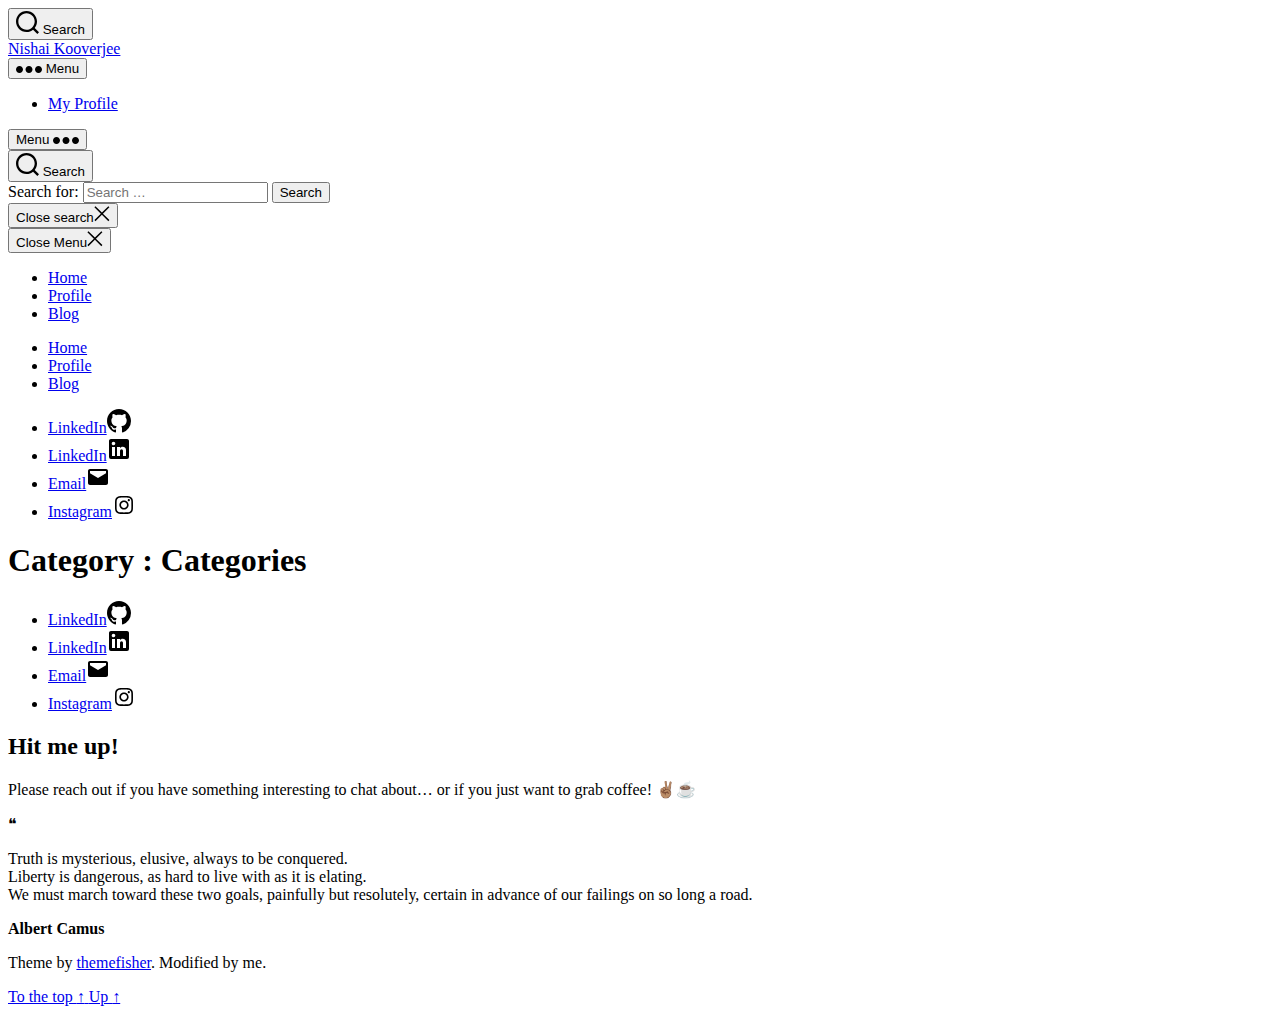
<file: categories/index.html>
<!doctype html><html class=no-js lang=en-us>
<head>
<meta charset=utf-8>
<title>Categories</title>
<meta name=viewport content="width=device-width,initial-scale=1">
<meta name=description content="This is meta description">
<meta name=author content="Themefisher">
<meta name=generator content="Hugo 0.92.2">
<meta name=theme-color content="#fff">
<link rel=stylesheet href=https://nishai.co.za/css/wp-library.min.css media=screen>
<link rel=stylesheet href=https://nishai.co.za/css/style.min.css media=screen>
<link rel=stylesheet href=https://nishai.co.za/css/custom-style.min.css media=screen>
<link rel="shortcut icon" href=https://nishai.co.za/images/favicon.png type=image/x-icon>
<link rel=icon href=https://nishai.co.za/images/favicon.png type=image/x-icon>
<script>document.documentElement.className=document.documentElement.className.replace('no-js','js')</script>
</head>
<body class="home page-template-default page wp-embed-responsive singular enable-search-modal has-post-thumbnail has-no-pagination not-showing-comments show-avatars footer-top-visible">
<header id=site-header class=header-footer-group role=banner>
<div class="header-inner section-inner">
<div class=header-titles-wrapper>
<button class="toggle search-toggle mobile-search-toggle" data-toggle-target=.search-modal data-toggle-body-class=showing-search-modal data-set-focus=".search-modal .search-field" aria-expanded=false>
<span class=toggle-inner>
<span class=toggle-icon><svg class="svg-icon" aria-hidden="true" role="img" focusable="false" xmlns="http://www.w3.org/2000/svg" width="23" height="23" viewbox="0 0 23 23"><path d="M38.710696 48.0601792 43 52.3494831 41.3494831 54l-4.2893039-4.289304c-1.796937 1.4374225-4.0762685 2.2969539-6.5563543 2.2969539C24.7027226 52.0076499 20 47.3049272 20 41.5038249 20 35.7027226 24.7027226 31 30.5038249 31s10.503825 4.7027226 10.503825 10.5038249C41.0076499 43.9839107 40.1481185 46.2632422 38.710696 48.0601792zM36.3875844 47.1716785c1.4154377-1.4690138 2.2858822-3.4667821 2.2858822-5.6678536.0-4.5119684-3.6576732-8.1696416-8.1696417-8.1696416-4.5119684.0-8.1696416 3.6576732-8.1696416 8.1696416.0 4.5119685 3.6576732 8.1696417 8.1696416 8.1696417 2.2010715.0 4.1988398-.870444499999998 5.6678536-2.2858822C36.2023931 47.347638 36.2360451 47.3092237 36.2726343 47.2726343 36.3092237 47.2360451 36.347638 47.2023931 36.3875844 47.1716785z" transform="translate(-20 -31)"/></svg> </span>
<span class=toggle-text>Search</span>
</span>
</button>
<div class=header-titles>
<div class="site-title faux-heading"><a href=https://nishai.co.za>Nishai Kooverjee</a></div>
</div>
<button class="toggle nav-toggle mobile-nav-toggle" data-toggle-target=.menu-modal data-toggle-body-class=showing-menu-modal aria-expanded=false data-set-focus=.close-nav-toggle>
<span class=toggle-inner>
<span class=toggle-icon><svg class="svg-icon" aria-hidden="true" role="img" focusable="false" xmlns="http://www.w3.org/2000/svg" width="26" height="7" viewbox="0 0 26 7"><path fill-rule="evenodd" d="M332.5 45c-1.932997.0-3.5-1.5670034-3.5-3.5s1.567003-3.5 3.5-3.5 3.5 1.5670034 3.5 3.5-1.567003 3.5-3.5 3.5zm9.5.0c-1.932997.0-3.5-1.5670034-3.5-3.5S340.067003 38 342 38s3.5 1.5670034 3.5 3.5S343.932997 45 342 45zm9.5.0c-1.932997.0-3.5-1.5670034-3.5-3.5s1.567003-3.5 3.5-3.5 3.5 1.5670034 3.5 3.5-1.567003 3.5-3.5 3.5z" transform="translate(-329 -38)"/></svg> </span>
<span class=toggle-text>Menu</span>
</span>
</button>
</div>
<div class=header-navigation-wrapper>
<nav class=primary-menu-wrapper aria-label=Horizontal role=navigation>
<ul class="primary-menu reset-list-style">
<li class=menu-item><a href=https://nishai.co.za/profile aria-current=page>My Profile</a></li>
</ul>
</nav>
<div class="header-toggles hide-no-js">
<div class="toggle-wrapper nav-toggle-wrapper has-expanded-menu">
<button class="toggle nav-toggle desktop-nav-toggle" data-toggle-target=.menu-modal data-toggle-body-class=showing-menu-modal aria-expanded=false data-set-focus=.close-nav-toggle>
<span class=toggle-inner>
<span class=toggle-text>Menu</span>
<span class=toggle-icon><svg class="svg-icon" aria-hidden="true" role="img" focusable="false" xmlns="http://www.w3.org/2000/svg" width="26" height="7" viewbox="0 0 26 7"><path fill-rule="evenodd" d="M332.5 45c-1.932997.0-3.5-1.5670034-3.5-3.5s1.567003-3.5 3.5-3.5 3.5 1.5670034 3.5 3.5-1.567003 3.5-3.5 3.5zm9.5.0c-1.932997.0-3.5-1.5670034-3.5-3.5S340.067003 38 342 38s3.5 1.5670034 3.5 3.5S343.932997 45 342 45zm9.5.0c-1.932997.0-3.5-1.5670034-3.5-3.5s1.567003-3.5 3.5-3.5 3.5 1.5670034 3.5 3.5-1.567003 3.5-3.5 3.5z" transform="translate(-329 -38)"/></svg> </span>
</span>
</button>
</div>
<div class="toggle-wrapper search-toggle-wrapper">
<button class="toggle search-toggle desktop-search-toggle" data-toggle-target=.search-modal data-toggle-body-class=showing-search-modal data-set-focus=".search-modal .search-field" aria-expanded=false>
<span class=toggle-inner><svg class="svg-icon" aria-hidden="true" role="img" focusable="false" xmlns="http://www.w3.org/2000/svg" width="23" height="23" viewbox="0 0 23 23"><path d="M38.710696 48.0601792 43 52.3494831 41.3494831 54l-4.2893039-4.289304c-1.796937 1.4374225-4.0762685 2.2969539-6.5563543 2.2969539C24.7027226 52.0076499 20 47.3049272 20 41.5038249 20 35.7027226 24.7027226 31 30.5038249 31s10.503825 4.7027226 10.503825 10.5038249C41.0076499 43.9839107 40.1481185 46.2632422 38.710696 48.0601792zM36.3875844 47.1716785c1.4154377-1.4690138 2.2858822-3.4667821 2.2858822-5.6678536.0-4.5119684-3.6576732-8.1696416-8.1696417-8.1696416-4.5119684.0-8.1696416 3.6576732-8.1696416 8.1696416.0 4.5119685 3.6576732 8.1696417 8.1696416 8.1696417 2.2010715.0 4.1988398-.870444499999998 5.6678536-2.2858822C36.2023931 47.347638 36.2360451 47.3092237 36.2726343 47.2726343 36.3092237 47.2360451 36.347638 47.2023931 36.3875844 47.1716785z" transform="translate(-20 -31)"/></svg> <span class=toggle-text>Search</span>
</span>
</button>
</div>
</div>
</div>
</div>
<div class="search-modal cover-modal header-footer-group" data-modal-target-string=.search-modal>
<div class="search-modal-inner modal-inner">
<div class=section-inner>
<form role=search class=search-form action=/search>
<label for=search-form-1>
<span class=screen-reader-text>Search for:</span>
<input id=search-query type=search class=search-field placeholder="Search &mldr;" name=s>
</label>
<input type=submit class=search-submit value=Search>
</form>
<button class="toggle search-untoggle close-search-toggle fill-children-current-color" data-toggle-target=.search-modal data-toggle-body-class=showing-search-modal data-set-focus=".search-modal .search-field" aria-expanded=false>
<span class=screen-reader-text>Close search</span><svg class="svg-icon" aria-hidden="true" role="img" focusable="false" xmlns="http://www.w3.org/2000/svg" width="16" height="16" viewbox="0 0 16 16"><polygon fill-rule="evenodd" points="6.852 7.649 .399 1.195 1.445 .149 7.899 6.602 14.352 .149 15.399 1.195 8.945 7.649 15.399 14.102 14.352 15.149 7.899 8.695 1.445 15.149 .399 14.102"/></svg> </button>
</div>
</div>
</div>
</header>
<div class="menu-modal cover-modal header-footer-group" data-modal-target-string=.menu-modal>
<div class="menu-modal-inner modal-inner">
<div class="menu-wrapper section-inner">
<div class=menu-top>
<button class="toggle close-nav-toggle fill-children-current-color" data-toggle-target=.menu-modal data-toggle-body-class=showing-menu-modal aria-expanded=false data-set-focus=.menu-modal>
<span class=toggle-text>Close Menu</span><svg class="svg-icon" aria-hidden="true" role="img" focusable="false" xmlns="http://www.w3.org/2000/svg" width="16" height="16" viewbox="0 0 16 16"><polygon fill-rule="evenodd" points="6.852 7.649 .399 1.195 1.445 .149 7.899 6.602 14.352 .149 15.399 1.195 8.945 7.649 15.399 14.102 14.352 15.149 7.899 8.695 1.445 15.149 .399 14.102"/></svg> </button>
<nav class=expanded-menu aria-label=Expanded role=navigation>
<ul class="modal-menu reset-list-style">
<li class="menu-item menu-item-type-custom menu-item-object-custom">
<div class=ancestor-wrapper><a href=https://nishai.co.za/ aria-current=page>Home</a></div>
</li>
<li class="menu-item menu-item-type-custom menu-item-object-custom">
<div class=ancestor-wrapper><a href=https://nishai.co.za/profile aria-current=page>Profile</a></div>
</li>
<li class="menu-item menu-item-type-custom menu-item-object-custom">
<div class=ancestor-wrapper><a href=https://nishai.co.za/blog aria-current=page>Blog</a></div>
</li>
</ul>
</nav>
<nav class=mobile-menu aria-label=Mobile role=navigation>
<ul class="modal-menu reset-list-style">
<li class="menu-item menu-item-type-custom menu-item-object-custom">
<div class=ancestor-wrapper><a href=https://nishai.co.za/ aria-current=page>Home</a></div>
</li>
<li class="menu-item menu-item-type-custom menu-item-object-custom">
<div class=ancestor-wrapper><a href=https://nishai.co.za/profile aria-current=page>Profile</a></div>
</li>
<li class="menu-item menu-item-type-custom menu-item-object-custom">
<div class=ancestor-wrapper><a href=https://nishai.co.za/blog aria-current=page>Blog</a></div>
</li>
</ul>
</nav>
</div>
<div class=menu-bottom>
<nav aria-label="Expanded Social links" role=navigation>
<ul class="social-menu reset-list-style social-icons fill-children-current-color">
<li id=menu-item-42 class="menu-item menu-item-type-custom menu-item-object-custom menu-item-42"><a target=_blank href=https://github.com/nishai><span class=screen-reader-text>LinkedIn</span><svg class="svg-icon" aria-hidden="true" role="img" focusable="false" width="24" height="24" viewbox="0 0 16 16" xmlns="http://www.w3.org/2000/svg"><path fill-rule="evenodd" d="M8 0C3.58.0.0 3.58.0 8c0 3.54 2.29 6.53 5.47 7.59.4.07.55-.17.55-.38.0-.19-.01-.82-.01-1.49-2.01.37-2.53-.49-2.69-.94-.09-.23-.48-.94-.82-1.13-.28-.15-.68-.52-.01-.53.63-.01 1.08.58 1.23.82.72 1.21 1.87.87 2.33.66.07-.52.28-.87.51-1.07-1.78-.2-3.64-.89-3.64-3.95.0-.87.31-1.59.82-2.15-.08-.2-.36-1.02.08-2.12.0.0.67-.21 2.2.82.64-.18 1.32-.27 2-.27s1.36.09 2 .27c1.53-1.04 2.2-.82 2.2-.82.44 1.1.16 1.92.08 2.12.51.56.82 1.27.82 2.15.0 3.07-1.87 3.75-3.65 3.95.29.25.54.73.54 1.48.0 1.07-.01 1.93-.01 2.2.0.21.15.46.55.38A8.013 8.013.0 0016 8c0-4.42-3.58-8-8-8z"/></svg></a></li>
<li id=menu-item-42 class="menu-item menu-item-type-custom menu-item-object-custom menu-item-42"><a target=_blank href=https://www.linkedin.com/in/nishai-kooverjee/><span class=screen-reader-text>LinkedIn</span><svg class="svg-icon" aria-hidden="true" role="img" focusable="false" width="24" height="24" viewbox="0 0 24 24" xmlns="http://www.w3.org/2000/svg"><path d="M19 19H16V13.7a1.5 1.5.0 00-1.5-1.5A1.5 1.5.0 0013 13.7V19H10V10h3v1.2c.5-.84 1.59-1.4 2.5-1.4A3.5 3.5.0 0119 13.3M6.5 8.31C5.5 8.31 4.69 7.5 4.69 6.5A1.81 1.81.0 016.5 4.69c1 0 1.81.81 1.81 1.81A1.81 1.81.0 016.5 8.31M8 19H5V10H8M20 2H4C2.89 2 2 2.89 2 4V20a2 2 0 002 2H20a2 2 0 002-2V4C22 2.89 21.1 2 20 2z"/></svg></a></li>
<li id=menu-item-41 class="menu-item menu-item-type-custom menu-item-object-custom menu-item-41"><a target=_blank href=mailto:nishai.kooverjee@gmail.com><span class=screen-reader-text>Email</span><svg class="svg-icon" aria-hidden="true" role="img" focusable="false" width="24" height="24" viewbox="0 0 24 24" xmlns="http://www.w3.org/2000/svg"><path d="M20 4H4C2.895 4 2 4.895 2 6v12c0 1.105.895 2 2 2h16c1.105.0 2-.895 2-2V6c0-1.105-.895-2-2-2zm0 4.236-8 4.882L4 8.236V6h16V8.236z"/></svg></a></li>
<li id=menu-item-40 class="menu-item menu-item-type-custom menu-item-object-custom menu-item-40"><a target=_blank href=https://instagram.com/adayinsamsara><span class=screen-reader-text>Instagram</span><svg class="svg-icon" aria-hidden="true" role="img" focusable="false" width="24" height="24" viewbox="0 0 24 24" xmlns="http://www.w3.org/2000/svg"><path d="M12 4.622c2.403.0 2.688.009 3.637.052.877.04 1.354.187 1.671.31.42.163.72.358 1.035.673s.51.615.673 1.035c.123.317.27.794.31 1.671.043.949.052 1.234.052 3.637s-.009 2.688-.052 3.637c-.04.877-.187 1.354-.31 1.671-.163.42-.358.72-.673 1.035s-.615.51-1.035.673c-.317.123-.794.27-1.671.31-.949.043-1.233.052-3.637.052s-2.688-.009-3.637-.052c-.877-.04-1.354-.187-1.671-.31-.42-.163-.72-.358-1.035-.673s-.51-.615-.673-1.035c-.123-.317-.27-.794-.31-1.671C4.631 14.688 4.622 14.403 4.622 12s.009-2.688.052-3.637c.04-.877.187-1.354.31-1.671.163-.42.358-.72.673-1.035s.615-.51 1.035-.673c.317-.123.794-.27 1.671-.31C9.312 4.631 9.597 4.622 12 4.622M12 3C9.556 3 9.249 3.01 8.289 3.054 7.331 3.098 6.677 3.25 6.105 3.472 5.513 3.702 5.011 4.01 4.511 4.511c-.5.5-.808 1.002-1.038 1.594C3.25 6.677 3.098 7.331 3.054 8.289 3.01 9.249 3 9.556 3 12c0 2.444.01 2.751.054 3.711.044.958.196 1.612.418 2.185.23.592.538 1.094 1.038 1.594s1.002.808 1.594 1.038c.572.222 1.227.375 2.185.418C9.249 20.99 9.556 21 12 21s2.751-.01 3.711-.054c.958-.044 1.612-.196 2.185-.418.592-.23 1.094-.538 1.594-1.038s.808-1.002 1.038-1.594c.222-.572.375-1.227.418-2.185C20.99 14.751 21 14.444 21 12s-.01-2.751-.054-3.711c-.044-.958-.196-1.612-.418-2.185-.23-.592-.538-1.094-1.038-1.594s-1.002-.808-1.594-1.038c-.572-.222-1.227-.375-2.185-.418C14.751 3.01 14.444 3 12 3zm0 4.378c-2.552.0-4.622 2.069-4.622 4.622S9.448 16.622 12 16.622s4.622-2.069 4.622-4.622S14.552 7.378 12 7.378zM12 15c-1.657.0-3-1.343-3-3s1.343-3 3-3 3 1.343 3 3-1.343 3-3 3zm4.804-8.884c-.596.0-1.08.484-1.08 1.08s.484 1.08 1.08 1.08 1.08-.484 1.08-1.08S17.401 6.116 16.804 6.116z"/></svg></a></li>
</ul>
</nav>
</div>
</div>
</div>
</div>
<main id=site-content role=main>
<header class="archive-header has-text-align-center header-footer-group">
<div class="archive-header-inner section-inner medium">
<h1 class=archive-title><span class=color-accent>
Category
:</span> <span class=vcard>Categories</span></h1>
</div>
</header>
</main>
<div class="footer-nav-widgets-wrapper header-footer-group">
<div class="footer-inner section-inner">
<div class="footer-top has-social-menu">
<nav aria-label="Social links" class=footer-social-wrapper>
<ul class="social-menu reset-list-style social-icons fill-children-current-color">
<li id=menu-item-42 class="menu-item menu-item-type-custom menu-item-object-custom menu-item-42"><a target=_blank href=https://github.com/nishai><span class=screen-reader-text>LinkedIn</span><svg class="svg-icon" aria-hidden="true" role="img" focusable="false" width="24" height="24" viewbox="0 0 16 16" xmlns="http://www.w3.org/2000/svg"><path fill-rule="evenodd" d="M8 0C3.58.0.0 3.58.0 8c0 3.54 2.29 6.53 5.47 7.59.4.07.55-.17.55-.38.0-.19-.01-.82-.01-1.49-2.01.37-2.53-.49-2.69-.94-.09-.23-.48-.94-.82-1.13-.28-.15-.68-.52-.01-.53.63-.01 1.08.58 1.23.82.72 1.21 1.87.87 2.33.66.07-.52.28-.87.51-1.07-1.78-.2-3.64-.89-3.64-3.95.0-.87.31-1.59.82-2.15-.08-.2-.36-1.02.08-2.12.0.0.67-.21 2.2.82.64-.18 1.32-.27 2-.27s1.36.09 2 .27c1.53-1.04 2.2-.82 2.2-.82.44 1.1.16 1.92.08 2.12.51.56.82 1.27.82 2.15.0 3.07-1.87 3.75-3.65 3.95.29.25.54.73.54 1.48.0 1.07-.01 1.93-.01 2.2.0.21.15.46.55.38A8.013 8.013.0 0016 8c0-4.42-3.58-8-8-8z"/></svg></a></li>
<li id=menu-item-42 class="menu-item menu-item-type-custom menu-item-object-custom menu-item-42"><a target=_blank href=https://www.linkedin.com/in/nishai-kooverjee/><span class=screen-reader-text>LinkedIn</span><svg class="svg-icon" aria-hidden="true" role="img" focusable="false" width="24" height="24" viewbox="0 0 24 24" xmlns="http://www.w3.org/2000/svg"><path d="M19 19H16V13.7a1.5 1.5.0 00-1.5-1.5A1.5 1.5.0 0013 13.7V19H10V10h3v1.2c.5-.84 1.59-1.4 2.5-1.4A3.5 3.5.0 0119 13.3M6.5 8.31C5.5 8.31 4.69 7.5 4.69 6.5A1.81 1.81.0 016.5 4.69c1 0 1.81.81 1.81 1.81A1.81 1.81.0 016.5 8.31M8 19H5V10H8M20 2H4C2.89 2 2 2.89 2 4V20a2 2 0 002 2H20a2 2 0 002-2V4C22 2.89 21.1 2 20 2z"/></svg></a></li>
<li id=menu-item-41 class="menu-item menu-item-type-custom menu-item-object-custom menu-item-41"><a target=_blank href=mailto:nishai.kooverjee@gmail.com><span class=screen-reader-text>Email</span><svg class="svg-icon" aria-hidden="true" role="img" focusable="false" width="24" height="24" viewbox="0 0 24 24" xmlns="http://www.w3.org/2000/svg"><path d="M20 4H4C2.895 4 2 4.895 2 6v12c0 1.105.895 2 2 2h16c1.105.0 2-.895 2-2V6c0-1.105-.895-2-2-2zm0 4.236-8 4.882L4 8.236V6h16V8.236z"/></svg></a></li>
<li id=menu-item-40 class="menu-item menu-item-type-custom menu-item-object-custom menu-item-40"><a target=_blank href=https://instagram.com/adayinsamsara><span class=screen-reader-text>Instagram</span><svg class="svg-icon" aria-hidden="true" role="img" focusable="false" width="24" height="24" viewbox="0 0 24 24" xmlns="http://www.w3.org/2000/svg"><path d="M12 4.622c2.403.0 2.688.009 3.637.052.877.04 1.354.187 1.671.31.42.163.72.358 1.035.673s.51.615.673 1.035c.123.317.27.794.31 1.671.043.949.052 1.234.052 3.637s-.009 2.688-.052 3.637c-.04.877-.187 1.354-.31 1.671-.163.42-.358.72-.673 1.035s-.615.51-1.035.673c-.317.123-.794.27-1.671.31-.949.043-1.233.052-3.637.052s-2.688-.009-3.637-.052c-.877-.04-1.354-.187-1.671-.31-.42-.163-.72-.358-1.035-.673s-.51-.615-.673-1.035c-.123-.317-.27-.794-.31-1.671C4.631 14.688 4.622 14.403 4.622 12s.009-2.688.052-3.637c.04-.877.187-1.354.31-1.671.163-.42.358-.72.673-1.035s.615-.51 1.035-.673c.317-.123.794-.27 1.671-.31C9.312 4.631 9.597 4.622 12 4.622M12 3C9.556 3 9.249 3.01 8.289 3.054 7.331 3.098 6.677 3.25 6.105 3.472 5.513 3.702 5.011 4.01 4.511 4.511c-.5.5-.808 1.002-1.038 1.594C3.25 6.677 3.098 7.331 3.054 8.289 3.01 9.249 3 9.556 3 12c0 2.444.01 2.751.054 3.711.044.958.196 1.612.418 2.185.23.592.538 1.094 1.038 1.594s1.002.808 1.594 1.038c.572.222 1.227.375 2.185.418C9.249 20.99 9.556 21 12 21s2.751-.01 3.711-.054c.958-.044 1.612-.196 2.185-.418.592-.23 1.094-.538 1.594-1.038s.808-1.002 1.038-1.594c.222-.572.375-1.227.418-2.185C20.99 14.751 21 14.444 21 12s-.01-2.751-.054-3.711c-.044-.958-.196-1.612-.418-2.185-.23-.592-.538-1.094-1.038-1.594s-1.002-.808-1.594-1.038c-.572-.222-1.227-.375-2.185-.418C14.751 3.01 14.444 3 12 3zm0 4.378c-2.552.0-4.622 2.069-4.622 4.622S9.448 16.622 12 16.622s4.622-2.069 4.622-4.622S14.552 7.378 12 7.378zM12 15c-1.657.0-3-1.343-3-3s1.343-3 3-3 3 1.343 3 3-1.343 3-3 3zm4.804-8.884c-.596.0-1.08.484-1.08 1.08s.484 1.08 1.08 1.08 1.08-.484 1.08-1.08S17.401 6.116 16.804 6.116z"/></svg></a></li>
</ul>
</nav>
</div>
<aside class=footer-widgets-outer-wrapper role=complementary>
<div class=footer-widgets-wrapper>
<div class="footer-widgets column-one grid-item">
<div class="widget widget_text">
<div class=widget-content>
<h2 class="widget-title subheading heading-size-3">Hit me up!</h2>
<div class=textwidget>
<p>Please reach out if you have something interesting to chat about… or if you just want to grab coffee! ✌🏽☕️</p>
</div>
</div>
</div>
</div>
<div class="footer-widgets column-two grid-item">
<div class="widget widget_text">
<div class=widget-content>
<div class=textwidget></div>
<p class="quote-icon heading-size-3">❝</p>
<p>Truth is mysterious, elusive, always to be conquered.</br>Liberty is dangerous, as hard to live with as it is elating.</br>We must march toward these two goals, painfully but resolutely, certain in advance of our failings on so long a road.</p>
<p><strong> Albert Camus </strong></p>
</div>
</div>
</div>
</div>
</div>
</aside>
</div>
</div>
<footer id=site-footer role=contentinfo class=header-footer-group>
<div class=section-inner>
<div class=footer-credits>
<p class=footer-copyright>Theme by <a href=https://themefisher.com/hugo-themes/>themefisher</a>. Modified by me.</p>
</div>
<a class=to-the-top href=#site-header>
<span class=to-the-top-long>
To the top <span class=arrow aria-hidden=true>&uarr;</span> </span>
<span class=to-the-top-short>
Up <span class=arrow aria-hidden=true>&uarr;</span> </span>
</a>
</div>
</footer>
<script>var indexURL="https://nishai.co.za/index.json"</script>
<script src=https://nishai.co.za/js/jquery.min.min.js></script>
<script src=https://nishai.co.za/js/script.min.js></script>
<script src=https://nishai.co.za/js/search.min.js></script>
<script src=https://nishai.co.za/plugins/search.js></script>
</body>
</html>
</file>
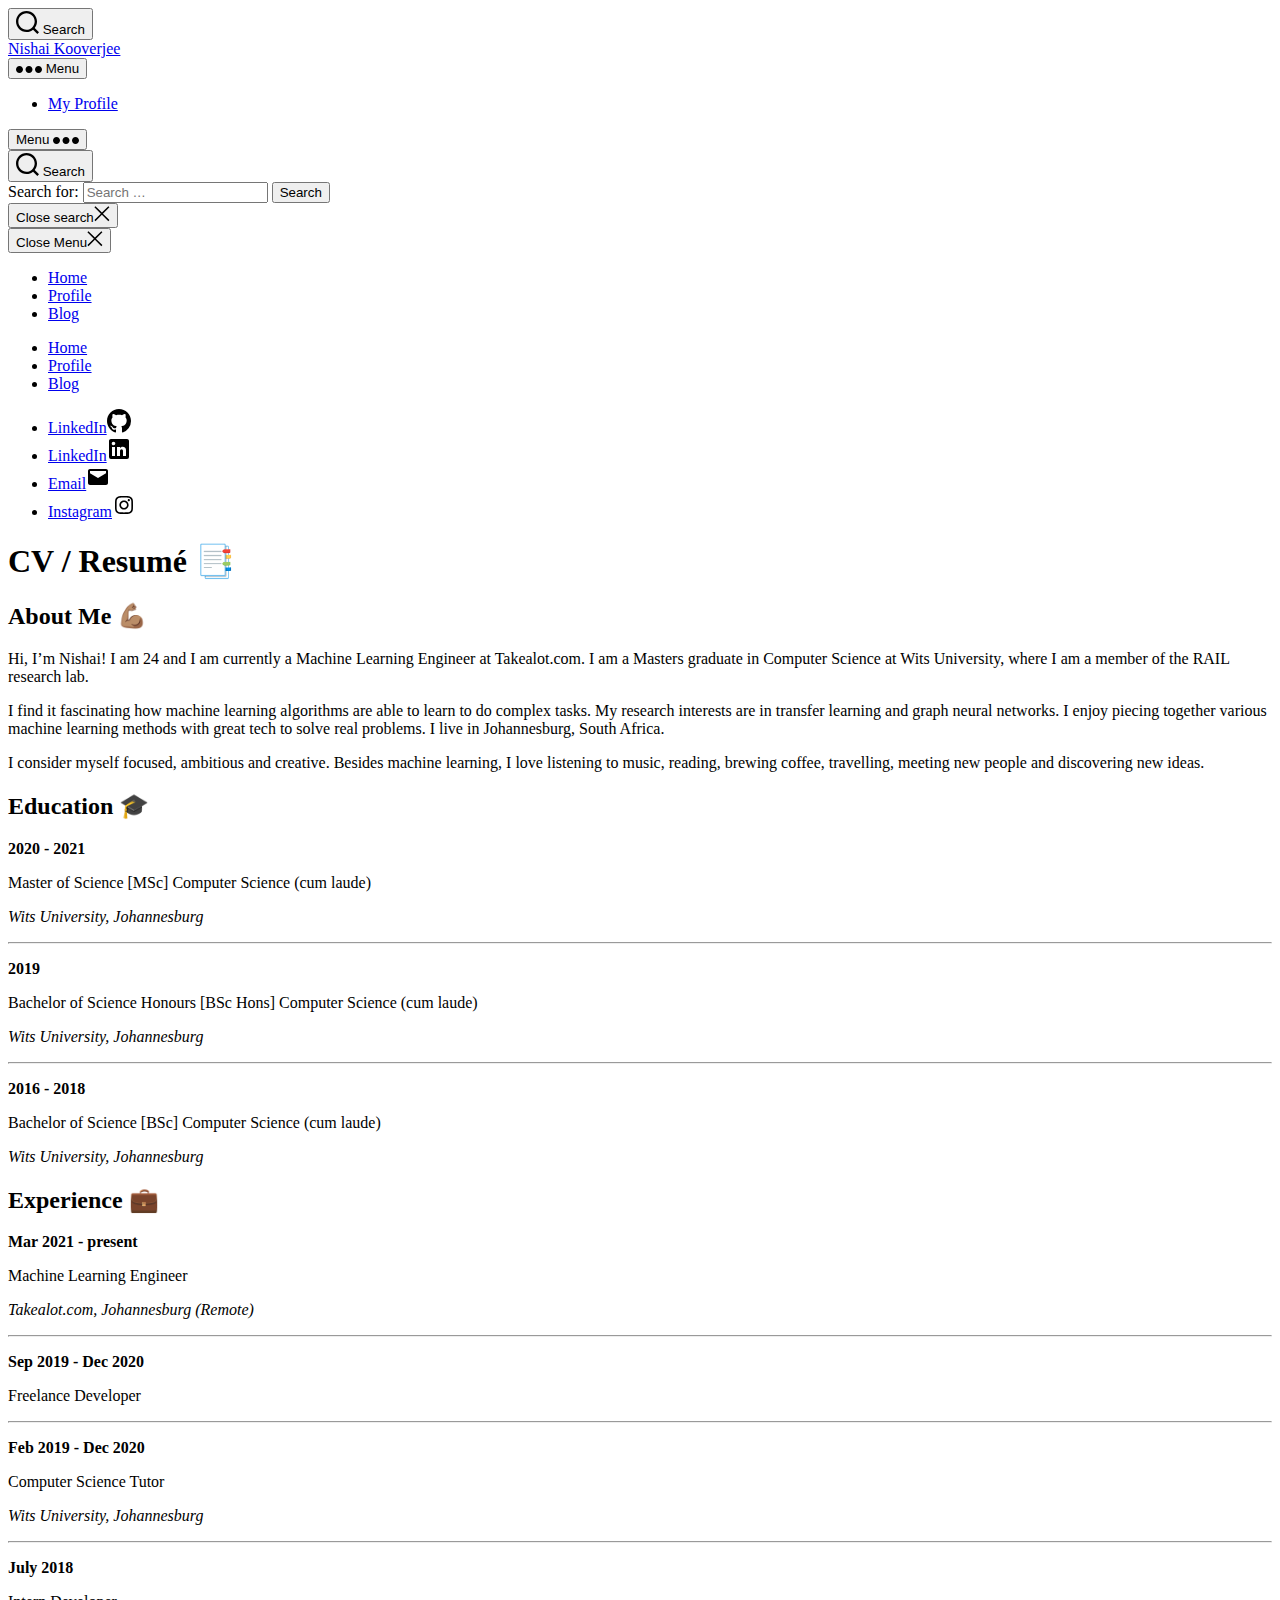
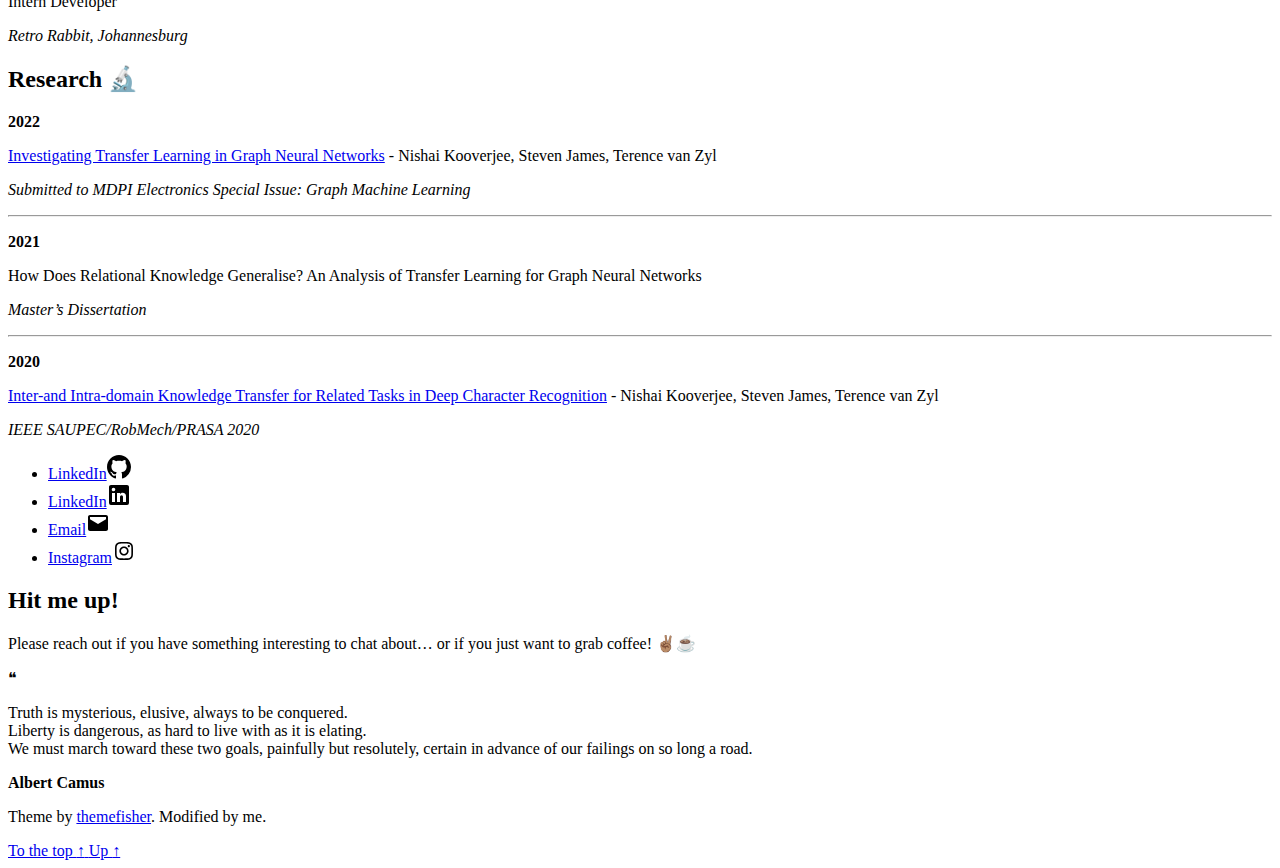
<file: profile/index.html>
<!doctype html><html class=no-js lang=en-us>
<head>
<meta charset=utf-8>
<title>CV / Resumé 📑</title>
<meta name=viewport content="width=device-width,initial-scale=1">
<meta name=description content="My profile">
<meta name=author content="Themefisher">
<meta name=generator content="Hugo 0.92.2">
<meta name=theme-color content="#fff">
<link rel=stylesheet href=https://nishai.co.za/css/wp-library.min.css media=screen>
<link rel=stylesheet href=https://nishai.co.za/css/style.min.css media=screen>
<link rel=stylesheet href=https://nishai.co.za/css/custom-style.min.css media=screen>
<link rel="shortcut icon" href=https://nishai.co.za/images/favicon.png type=image/x-icon>
<link rel=icon href=https://nishai.co.za/images/favicon.png type=image/x-icon>
<script>document.documentElement.className=document.documentElement.className.replace('no-js','js')</script>
</head>
<body class="home page-template-default page wp-embed-responsive singular enable-search-modal has-post-thumbnail has-no-pagination not-showing-comments show-avatars footer-top-visible">
<header id=site-header class=header-footer-group role=banner>
<div class="header-inner section-inner">
<div class=header-titles-wrapper>
<button class="toggle search-toggle mobile-search-toggle" data-toggle-target=.search-modal data-toggle-body-class=showing-search-modal data-set-focus=".search-modal .search-field" aria-expanded=false>
<span class=toggle-inner>
<span class=toggle-icon><svg class="svg-icon" aria-hidden="true" role="img" focusable="false" xmlns="http://www.w3.org/2000/svg" width="23" height="23" viewbox="0 0 23 23"><path d="M38.710696 48.0601792 43 52.3494831 41.3494831 54l-4.2893039-4.289304c-1.796937 1.4374225-4.0762685 2.2969539-6.5563543 2.2969539C24.7027226 52.0076499 20 47.3049272 20 41.5038249 20 35.7027226 24.7027226 31 30.5038249 31s10.503825 4.7027226 10.503825 10.5038249C41.0076499 43.9839107 40.1481185 46.2632422 38.710696 48.0601792zM36.3875844 47.1716785c1.4154377-1.4690138 2.2858822-3.4667821 2.2858822-5.6678536.0-4.5119684-3.6576732-8.1696416-8.1696417-8.1696416-4.5119684.0-8.1696416 3.6576732-8.1696416 8.1696416.0 4.5119685 3.6576732 8.1696417 8.1696416 8.1696417 2.2010715.0 4.1988398-.870444499999998 5.6678536-2.2858822C36.2023931 47.347638 36.2360451 47.3092237 36.2726343 47.2726343 36.3092237 47.2360451 36.347638 47.2023931 36.3875844 47.1716785z" transform="translate(-20 -31)"/></svg> </span>
<span class=toggle-text>Search</span>
</span>
</button>
<div class=header-titles>
<div class="site-title faux-heading"><a href=https://nishai.co.za>Nishai Kooverjee</a></div>
</div>
<button class="toggle nav-toggle mobile-nav-toggle" data-toggle-target=.menu-modal data-toggle-body-class=showing-menu-modal aria-expanded=false data-set-focus=.close-nav-toggle>
<span class=toggle-inner>
<span class=toggle-icon><svg class="svg-icon" aria-hidden="true" role="img" focusable="false" xmlns="http://www.w3.org/2000/svg" width="26" height="7" viewbox="0 0 26 7"><path fill-rule="evenodd" d="M332.5 45c-1.932997.0-3.5-1.5670034-3.5-3.5s1.567003-3.5 3.5-3.5 3.5 1.5670034 3.5 3.5-1.567003 3.5-3.5 3.5zm9.5.0c-1.932997.0-3.5-1.5670034-3.5-3.5S340.067003 38 342 38s3.5 1.5670034 3.5 3.5S343.932997 45 342 45zm9.5.0c-1.932997.0-3.5-1.5670034-3.5-3.5s1.567003-3.5 3.5-3.5 3.5 1.5670034 3.5 3.5-1.567003 3.5-3.5 3.5z" transform="translate(-329 -38)"/></svg> </span>
<span class=toggle-text>Menu</span>
</span>
</button>
</div>
<div class=header-navigation-wrapper>
<nav class=primary-menu-wrapper aria-label=Horizontal role=navigation>
<ul class="primary-menu reset-list-style">
<li class=menu-item><a href=https://nishai.co.za/profile aria-current=page>My Profile</a></li>
</ul>
</nav>
<div class="header-toggles hide-no-js">
<div class="toggle-wrapper nav-toggle-wrapper has-expanded-menu">
<button class="toggle nav-toggle desktop-nav-toggle" data-toggle-target=.menu-modal data-toggle-body-class=showing-menu-modal aria-expanded=false data-set-focus=.close-nav-toggle>
<span class=toggle-inner>
<span class=toggle-text>Menu</span>
<span class=toggle-icon><svg class="svg-icon" aria-hidden="true" role="img" focusable="false" xmlns="http://www.w3.org/2000/svg" width="26" height="7" viewbox="0 0 26 7"><path fill-rule="evenodd" d="M332.5 45c-1.932997.0-3.5-1.5670034-3.5-3.5s1.567003-3.5 3.5-3.5 3.5 1.5670034 3.5 3.5-1.567003 3.5-3.5 3.5zm9.5.0c-1.932997.0-3.5-1.5670034-3.5-3.5S340.067003 38 342 38s3.5 1.5670034 3.5 3.5S343.932997 45 342 45zm9.5.0c-1.932997.0-3.5-1.5670034-3.5-3.5s1.567003-3.5 3.5-3.5 3.5 1.5670034 3.5 3.5-1.567003 3.5-3.5 3.5z" transform="translate(-329 -38)"/></svg> </span>
</span>
</button>
</div>
<div class="toggle-wrapper search-toggle-wrapper">
<button class="toggle search-toggle desktop-search-toggle" data-toggle-target=.search-modal data-toggle-body-class=showing-search-modal data-set-focus=".search-modal .search-field" aria-expanded=false>
<span class=toggle-inner><svg class="svg-icon" aria-hidden="true" role="img" focusable="false" xmlns="http://www.w3.org/2000/svg" width="23" height="23" viewbox="0 0 23 23"><path d="M38.710696 48.0601792 43 52.3494831 41.3494831 54l-4.2893039-4.289304c-1.796937 1.4374225-4.0762685 2.2969539-6.5563543 2.2969539C24.7027226 52.0076499 20 47.3049272 20 41.5038249 20 35.7027226 24.7027226 31 30.5038249 31s10.503825 4.7027226 10.503825 10.5038249C41.0076499 43.9839107 40.1481185 46.2632422 38.710696 48.0601792zM36.3875844 47.1716785c1.4154377-1.4690138 2.2858822-3.4667821 2.2858822-5.6678536.0-4.5119684-3.6576732-8.1696416-8.1696417-8.1696416-4.5119684.0-8.1696416 3.6576732-8.1696416 8.1696416.0 4.5119685 3.6576732 8.1696417 8.1696416 8.1696417 2.2010715.0 4.1988398-.870444499999998 5.6678536-2.2858822C36.2023931 47.347638 36.2360451 47.3092237 36.2726343 47.2726343 36.3092237 47.2360451 36.347638 47.2023931 36.3875844 47.1716785z" transform="translate(-20 -31)"/></svg> <span class=toggle-text>Search</span>
</span>
</button>
</div>
</div>
</div>
</div>
<div class="search-modal cover-modal header-footer-group" data-modal-target-string=.search-modal>
<div class="search-modal-inner modal-inner">
<div class=section-inner>
<form role=search class=search-form action=/search>
<label for=search-form-1>
<span class=screen-reader-text>Search for:</span>
<input id=search-query type=search class=search-field placeholder="Search &mldr;" name=s>
</label>
<input type=submit class=search-submit value=Search>
</form>
<button class="toggle search-untoggle close-search-toggle fill-children-current-color" data-toggle-target=.search-modal data-toggle-body-class=showing-search-modal data-set-focus=".search-modal .search-field" aria-expanded=false>
<span class=screen-reader-text>Close search</span><svg class="svg-icon" aria-hidden="true" role="img" focusable="false" xmlns="http://www.w3.org/2000/svg" width="16" height="16" viewbox="0 0 16 16"><polygon fill-rule="evenodd" points="6.852 7.649 .399 1.195 1.445 .149 7.899 6.602 14.352 .149 15.399 1.195 8.945 7.649 15.399 14.102 14.352 15.149 7.899 8.695 1.445 15.149 .399 14.102"/></svg> </button>
</div>
</div>
</div>
</header>
<div class="menu-modal cover-modal header-footer-group" data-modal-target-string=.menu-modal>
<div class="menu-modal-inner modal-inner">
<div class="menu-wrapper section-inner">
<div class=menu-top>
<button class="toggle close-nav-toggle fill-children-current-color" data-toggle-target=.menu-modal data-toggle-body-class=showing-menu-modal aria-expanded=false data-set-focus=.menu-modal>
<span class=toggle-text>Close Menu</span><svg class="svg-icon" aria-hidden="true" role="img" focusable="false" xmlns="http://www.w3.org/2000/svg" width="16" height="16" viewbox="0 0 16 16"><polygon fill-rule="evenodd" points="6.852 7.649 .399 1.195 1.445 .149 7.899 6.602 14.352 .149 15.399 1.195 8.945 7.649 15.399 14.102 14.352 15.149 7.899 8.695 1.445 15.149 .399 14.102"/></svg> </button>
<nav class=expanded-menu aria-label=Expanded role=navigation>
<ul class="modal-menu reset-list-style">
<li class="menu-item menu-item-type-custom menu-item-object-custom">
<div class=ancestor-wrapper><a href=https://nishai.co.za/ aria-current=page>Home</a></div>
</li>
<li class="menu-item menu-item-type-custom menu-item-object-custom">
<div class=ancestor-wrapper><a href=https://nishai.co.za/profile aria-current=page>Profile</a></div>
</li>
<li class="menu-item menu-item-type-custom menu-item-object-custom">
<div class=ancestor-wrapper><a href=https://nishai.co.za/blog aria-current=page>Blog</a></div>
</li>
</ul>
</nav>
<nav class=mobile-menu aria-label=Mobile role=navigation>
<ul class="modal-menu reset-list-style">
<li class="menu-item menu-item-type-custom menu-item-object-custom">
<div class=ancestor-wrapper><a href=https://nishai.co.za/ aria-current=page>Home</a></div>
</li>
<li class="menu-item menu-item-type-custom menu-item-object-custom">
<div class=ancestor-wrapper><a href=https://nishai.co.za/profile aria-current=page>Profile</a></div>
</li>
<li class="menu-item menu-item-type-custom menu-item-object-custom">
<div class=ancestor-wrapper><a href=https://nishai.co.za/blog aria-current=page>Blog</a></div>
</li>
</ul>
</nav>
</div>
<div class=menu-bottom>
<nav aria-label="Expanded Social links" role=navigation>
<ul class="social-menu reset-list-style social-icons fill-children-current-color">
<li id=menu-item-42 class="menu-item menu-item-type-custom menu-item-object-custom menu-item-42"><a target=_blank href=https://github.com/nishai><span class=screen-reader-text>LinkedIn</span><svg class="svg-icon" aria-hidden="true" role="img" focusable="false" width="24" height="24" viewbox="0 0 16 16" xmlns="http://www.w3.org/2000/svg"><path fill-rule="evenodd" d="M8 0C3.58.0.0 3.58.0 8c0 3.54 2.29 6.53 5.47 7.59.4.07.55-.17.55-.38.0-.19-.01-.82-.01-1.49-2.01.37-2.53-.49-2.69-.94-.09-.23-.48-.94-.82-1.13-.28-.15-.68-.52-.01-.53.63-.01 1.08.58 1.23.82.72 1.21 1.87.87 2.33.66.07-.52.28-.87.51-1.07-1.78-.2-3.64-.89-3.64-3.95.0-.87.31-1.59.82-2.15-.08-.2-.36-1.02.08-2.12.0.0.67-.21 2.2.82.64-.18 1.32-.27 2-.27s1.36.09 2 .27c1.53-1.04 2.2-.82 2.2-.82.44 1.1.16 1.92.08 2.12.51.56.82 1.27.82 2.15.0 3.07-1.87 3.75-3.65 3.95.29.25.54.73.54 1.48.0 1.07-.01 1.93-.01 2.2.0.21.15.46.55.38A8.013 8.013.0 0016 8c0-4.42-3.58-8-8-8z"/></svg></a></li>
<li id=menu-item-42 class="menu-item menu-item-type-custom menu-item-object-custom menu-item-42"><a target=_blank href=https://www.linkedin.com/in/nishai-kooverjee/><span class=screen-reader-text>LinkedIn</span><svg class="svg-icon" aria-hidden="true" role="img" focusable="false" width="24" height="24" viewbox="0 0 24 24" xmlns="http://www.w3.org/2000/svg"><path d="M19 19H16V13.7a1.5 1.5.0 00-1.5-1.5A1.5 1.5.0 0013 13.7V19H10V10h3v1.2c.5-.84 1.59-1.4 2.5-1.4A3.5 3.5.0 0119 13.3M6.5 8.31C5.5 8.31 4.69 7.5 4.69 6.5A1.81 1.81.0 016.5 4.69c1 0 1.81.81 1.81 1.81A1.81 1.81.0 016.5 8.31M8 19H5V10H8M20 2H4C2.89 2 2 2.89 2 4V20a2 2 0 002 2H20a2 2 0 002-2V4C22 2.89 21.1 2 20 2z"/></svg></a></li>
<li id=menu-item-41 class="menu-item menu-item-type-custom menu-item-object-custom menu-item-41"><a target=_blank href=mailto:nishai.kooverjee@gmail.com><span class=screen-reader-text>Email</span><svg class="svg-icon" aria-hidden="true" role="img" focusable="false" width="24" height="24" viewbox="0 0 24 24" xmlns="http://www.w3.org/2000/svg"><path d="M20 4H4C2.895 4 2 4.895 2 6v12c0 1.105.895 2 2 2h16c1.105.0 2-.895 2-2V6c0-1.105-.895-2-2-2zm0 4.236-8 4.882L4 8.236V6h16V8.236z"/></svg></a></li>
<li id=menu-item-40 class="menu-item menu-item-type-custom menu-item-object-custom menu-item-40"><a target=_blank href=https://instagram.com/adayinsamsara><span class=screen-reader-text>Instagram</span><svg class="svg-icon" aria-hidden="true" role="img" focusable="false" width="24" height="24" viewbox="0 0 24 24" xmlns="http://www.w3.org/2000/svg"><path d="M12 4.622c2.403.0 2.688.009 3.637.052.877.04 1.354.187 1.671.31.42.163.72.358 1.035.673s.51.615.673 1.035c.123.317.27.794.31 1.671.043.949.052 1.234.052 3.637s-.009 2.688-.052 3.637c-.04.877-.187 1.354-.31 1.671-.163.42-.358.72-.673 1.035s-.615.51-1.035.673c-.317.123-.794.27-1.671.31-.949.043-1.233.052-3.637.052s-2.688-.009-3.637-.052c-.877-.04-1.354-.187-1.671-.31-.42-.163-.72-.358-1.035-.673s-.51-.615-.673-1.035c-.123-.317-.27-.794-.31-1.671C4.631 14.688 4.622 14.403 4.622 12s.009-2.688.052-3.637c.04-.877.187-1.354.31-1.671.163-.42.358-.72.673-1.035s.615-.51 1.035-.673c.317-.123.794-.27 1.671-.31C9.312 4.631 9.597 4.622 12 4.622M12 3C9.556 3 9.249 3.01 8.289 3.054 7.331 3.098 6.677 3.25 6.105 3.472 5.513 3.702 5.011 4.01 4.511 4.511c-.5.5-.808 1.002-1.038 1.594C3.25 6.677 3.098 7.331 3.054 8.289 3.01 9.249 3 9.556 3 12c0 2.444.01 2.751.054 3.711.044.958.196 1.612.418 2.185.23.592.538 1.094 1.038 1.594s1.002.808 1.594 1.038c.572.222 1.227.375 2.185.418C9.249 20.99 9.556 21 12 21s2.751-.01 3.711-.054c.958-.044 1.612-.196 2.185-.418.592-.23 1.094-.538 1.594-1.038s.808-1.002 1.038-1.594c.222-.572.375-1.227.418-2.185C20.99 14.751 21 14.444 21 12s-.01-2.751-.054-3.711c-.044-.958-.196-1.612-.418-2.185-.23-.592-.538-1.094-1.038-1.594s-1.002-.808-1.594-1.038c-.572-.222-1.227-.375-2.185-.418C14.751 3.01 14.444 3 12 3zm0 4.378c-2.552.0-4.622 2.069-4.622 4.622S9.448 16.622 12 16.622s4.622-2.069 4.622-4.622S14.552 7.378 12 7.378zM12 15c-1.657.0-3-1.343-3-3s1.343-3 3-3 3 1.343 3 3-1.343 3-3 3zm4.804-8.884c-.596.0-1.08.484-1.08 1.08s.484 1.08 1.08 1.08 1.08-.484 1.08-1.08S17.401 6.116 16.804 6.116z"/></svg></a></li>
</ul>
</nav>
</div>
</div>
</div>
</div>
<main id=site-content role=main>
<article class="page type-page status-publish hentry">
<header class="entry-header has-text-align-center header-footer-group">
<div class="entry-header-inner section-inner medium">
<h1 class=entry-title>CV / Resumé 📑</h1>
</div>
</header>
<div class="post-inner thin">
<div class=entry-content>
<h2 id=about-me->About Me 💪🏽</h2>
<p>Hi, I’m Nishai! I am 24 and I am currently a Machine Learning Engineer at Takealot.com. I am a Masters graduate in Computer Science at Wits University, where I am a member of the RAIL research lab.</p>
<p>I find it fascinating how machine learning algorithms are able to learn to do complex tasks. My research interests are in transfer learning and graph neural networks. I enjoy piecing together various machine learning methods with great tech to solve real problems. I live in Johannesburg, South Africa.</p>
<p>I consider myself focused, ambitious and creative. Besides machine learning, I love listening to music, reading, brewing coffee, travelling, meeting new people and discovering new ideas.</p>
<h2 id=education->Education 🎓</h2>
<p><strong>2020 - 2021</strong></p>
<p>Master of Science [MSc] Computer Science (cum laude)</p>
<p><em>Wits University, Johannesburg</em></p>
<hr>
<p><strong>2019</strong></p>
<p>Bachelor of Science Honours [BSc Hons] Computer Science (cum laude)</p>
<p><em>Wits University, Johannesburg</em></p>
<hr>
<p><strong>2016 - 2018</strong></p>
<p>Bachelor of Science [BSc] Computer Science (cum laude)</p>
<p><em>Wits University, Johannesburg</em></p>
<h2 id=experience->Experience 💼</h2>
<p><strong>Mar 2021 - present</strong></p>
<p>Machine Learning Engineer</p>
<p><em>Takealot.com, Johannesburg (Remote)</em></p>
<hr>
<p><strong>Sep 2019 - Dec 2020</strong></p>
<p>Freelance Developer</p>
<hr>
<p><strong>Feb 2019 - Dec 2020</strong></p>
<p>Computer Science Tutor</p>
<p><em>Wits University, Johannesburg</em></p>
<hr>
<p><strong>July 2018</strong></p>
<p>Intern Developer</p>
<p><em>Retro Rabbit, Johannesburg</em></p>
<h2 id=research->Research 🔬</h2>
<p><strong>2022</strong></p>
<p><a href=https://arxiv.org/abs/2202.00740>Investigating Transfer Learning in Graph Neural Networks</a> - Nishai Kooverjee, Steven James, Terence van Zyl</p>
<p><em>Submitted to MDPI Electronics Special Issue: Graph Machine Learning</em></p>
<hr>
<p><strong>2021</strong></p>
<p>How Does Relational Knowledge Generalise? An Analysis of Transfer Learning for Graph Neural Networks</p>
<p><em>Master&rsquo;s Dissertation</em></p>
<hr>
<p><strong>2020</strong></p>
<p><a href=https://arxiv.org/abs/2001.00448>Inter-and Intra-domain Knowledge Transfer for Related Tasks in Deep Character Recognition</a> - Nishai Kooverjee, Steven James, Terence van Zyl</p>
<p><em>IEEE SAUPEC/RobMech/PRASA 2020</em></p>
</div>
</div>
</article>
</main>
<div class="footer-nav-widgets-wrapper header-footer-group">
<div class="footer-inner section-inner">
<div class="footer-top has-social-menu">
<nav aria-label="Social links" class=footer-social-wrapper>
<ul class="social-menu reset-list-style social-icons fill-children-current-color">
<li id=menu-item-42 class="menu-item menu-item-type-custom menu-item-object-custom menu-item-42"><a target=_blank href=https://github.com/nishai><span class=screen-reader-text>LinkedIn</span><svg class="svg-icon" aria-hidden="true" role="img" focusable="false" width="24" height="24" viewbox="0 0 16 16" xmlns="http://www.w3.org/2000/svg"><path fill-rule="evenodd" d="M8 0C3.58.0.0 3.58.0 8c0 3.54 2.29 6.53 5.47 7.59.4.07.55-.17.55-.38.0-.19-.01-.82-.01-1.49-2.01.37-2.53-.49-2.69-.94-.09-.23-.48-.94-.82-1.13-.28-.15-.68-.52-.01-.53.63-.01 1.08.58 1.23.82.72 1.21 1.87.87 2.33.66.07-.52.28-.87.51-1.07-1.78-.2-3.64-.89-3.64-3.95.0-.87.31-1.59.82-2.15-.08-.2-.36-1.02.08-2.12.0.0.67-.21 2.2.82.64-.18 1.32-.27 2-.27s1.36.09 2 .27c1.53-1.04 2.2-.82 2.2-.82.44 1.1.16 1.92.08 2.12.51.56.82 1.27.82 2.15.0 3.07-1.87 3.75-3.65 3.95.29.25.54.73.54 1.48.0 1.07-.01 1.93-.01 2.2.0.21.15.46.55.38A8.013 8.013.0 0016 8c0-4.42-3.58-8-8-8z"/></svg></a></li>
<li id=menu-item-42 class="menu-item menu-item-type-custom menu-item-object-custom menu-item-42"><a target=_blank href=https://www.linkedin.com/in/nishai-kooverjee/><span class=screen-reader-text>LinkedIn</span><svg class="svg-icon" aria-hidden="true" role="img" focusable="false" width="24" height="24" viewbox="0 0 24 24" xmlns="http://www.w3.org/2000/svg"><path d="M19 19H16V13.7a1.5 1.5.0 00-1.5-1.5A1.5 1.5.0 0013 13.7V19H10V10h3v1.2c.5-.84 1.59-1.4 2.5-1.4A3.5 3.5.0 0119 13.3M6.5 8.31C5.5 8.31 4.69 7.5 4.69 6.5A1.81 1.81.0 016.5 4.69c1 0 1.81.81 1.81 1.81A1.81 1.81.0 016.5 8.31M8 19H5V10H8M20 2H4C2.89 2 2 2.89 2 4V20a2 2 0 002 2H20a2 2 0 002-2V4C22 2.89 21.1 2 20 2z"/></svg></a></li>
<li id=menu-item-41 class="menu-item menu-item-type-custom menu-item-object-custom menu-item-41"><a target=_blank href=mailto:nishai.kooverjee@gmail.com><span class=screen-reader-text>Email</span><svg class="svg-icon" aria-hidden="true" role="img" focusable="false" width="24" height="24" viewbox="0 0 24 24" xmlns="http://www.w3.org/2000/svg"><path d="M20 4H4C2.895 4 2 4.895 2 6v12c0 1.105.895 2 2 2h16c1.105.0 2-.895 2-2V6c0-1.105-.895-2-2-2zm0 4.236-8 4.882L4 8.236V6h16V8.236z"/></svg></a></li>
<li id=menu-item-40 class="menu-item menu-item-type-custom menu-item-object-custom menu-item-40"><a target=_blank href=https://instagram.com/adayinsamsara><span class=screen-reader-text>Instagram</span><svg class="svg-icon" aria-hidden="true" role="img" focusable="false" width="24" height="24" viewbox="0 0 24 24" xmlns="http://www.w3.org/2000/svg"><path d="M12 4.622c2.403.0 2.688.009 3.637.052.877.04 1.354.187 1.671.31.42.163.72.358 1.035.673s.51.615.673 1.035c.123.317.27.794.31 1.671.043.949.052 1.234.052 3.637s-.009 2.688-.052 3.637c-.04.877-.187 1.354-.31 1.671-.163.42-.358.72-.673 1.035s-.615.51-1.035.673c-.317.123-.794.27-1.671.31-.949.043-1.233.052-3.637.052s-2.688-.009-3.637-.052c-.877-.04-1.354-.187-1.671-.31-.42-.163-.72-.358-1.035-.673s-.51-.615-.673-1.035c-.123-.317-.27-.794-.31-1.671C4.631 14.688 4.622 14.403 4.622 12s.009-2.688.052-3.637c.04-.877.187-1.354.31-1.671.163-.42.358-.72.673-1.035s.615-.51 1.035-.673c.317-.123.794-.27 1.671-.31C9.312 4.631 9.597 4.622 12 4.622M12 3C9.556 3 9.249 3.01 8.289 3.054 7.331 3.098 6.677 3.25 6.105 3.472 5.513 3.702 5.011 4.01 4.511 4.511c-.5.5-.808 1.002-1.038 1.594C3.25 6.677 3.098 7.331 3.054 8.289 3.01 9.249 3 9.556 3 12c0 2.444.01 2.751.054 3.711.044.958.196 1.612.418 2.185.23.592.538 1.094 1.038 1.594s1.002.808 1.594 1.038c.572.222 1.227.375 2.185.418C9.249 20.99 9.556 21 12 21s2.751-.01 3.711-.054c.958-.044 1.612-.196 2.185-.418.592-.23 1.094-.538 1.594-1.038s.808-1.002 1.038-1.594c.222-.572.375-1.227.418-2.185C20.99 14.751 21 14.444 21 12s-.01-2.751-.054-3.711c-.044-.958-.196-1.612-.418-2.185-.23-.592-.538-1.094-1.038-1.594s-1.002-.808-1.594-1.038c-.572-.222-1.227-.375-2.185-.418C14.751 3.01 14.444 3 12 3zm0 4.378c-2.552.0-4.622 2.069-4.622 4.622S9.448 16.622 12 16.622s4.622-2.069 4.622-4.622S14.552 7.378 12 7.378zM12 15c-1.657.0-3-1.343-3-3s1.343-3 3-3 3 1.343 3 3-1.343 3-3 3zm4.804-8.884c-.596.0-1.08.484-1.08 1.08s.484 1.08 1.08 1.08 1.08-.484 1.08-1.08S17.401 6.116 16.804 6.116z"/></svg></a></li>
</ul>
</nav>
</div>
<aside class=footer-widgets-outer-wrapper role=complementary>
<div class=footer-widgets-wrapper>
<div class="footer-widgets column-one grid-item">
<div class="widget widget_text">
<div class=widget-content>
<h2 class="widget-title subheading heading-size-3">Hit me up!</h2>
<div class=textwidget>
<p>Please reach out if you have something interesting to chat about… or if you just want to grab coffee! ✌🏽☕️</p>
</div>
</div>
</div>
</div>
<div class="footer-widgets column-two grid-item">
<div class="widget widget_text">
<div class=widget-content>
<div class=textwidget></div>
<p class="quote-icon heading-size-3">❝</p>
<p>Truth is mysterious, elusive, always to be conquered.</br>Liberty is dangerous, as hard to live with as it is elating.</br>We must march toward these two goals, painfully but resolutely, certain in advance of our failings on so long a road.</p>
<p><strong> Albert Camus </strong></p>
</div>
</div>
</div>
</div>
</div>
</aside>
</div>
</div>
<footer id=site-footer role=contentinfo class=header-footer-group>
<div class=section-inner>
<div class=footer-credits>
<p class=footer-copyright>Theme by <a href=https://themefisher.com/hugo-themes/>themefisher</a>. Modified by me.</p>
</div>
<a class=to-the-top href=#site-header>
<span class=to-the-top-long>
To the top <span class=arrow aria-hidden=true>&uarr;</span> </span>
<span class=to-the-top-short>
Up <span class=arrow aria-hidden=true>&uarr;</span> </span>
</a>
</div>
</footer>
<script>var indexURL="https://nishai.co.za/index.json"</script>
<script src=https://nishai.co.za/js/jquery.min.min.js></script>
<script src=https://nishai.co.za/js/script.min.js></script>
<script src=https://nishai.co.za/js/search.min.js></script>
<script src=https://nishai.co.za/plugins/search.js></script>
</body>
</html>
</file>
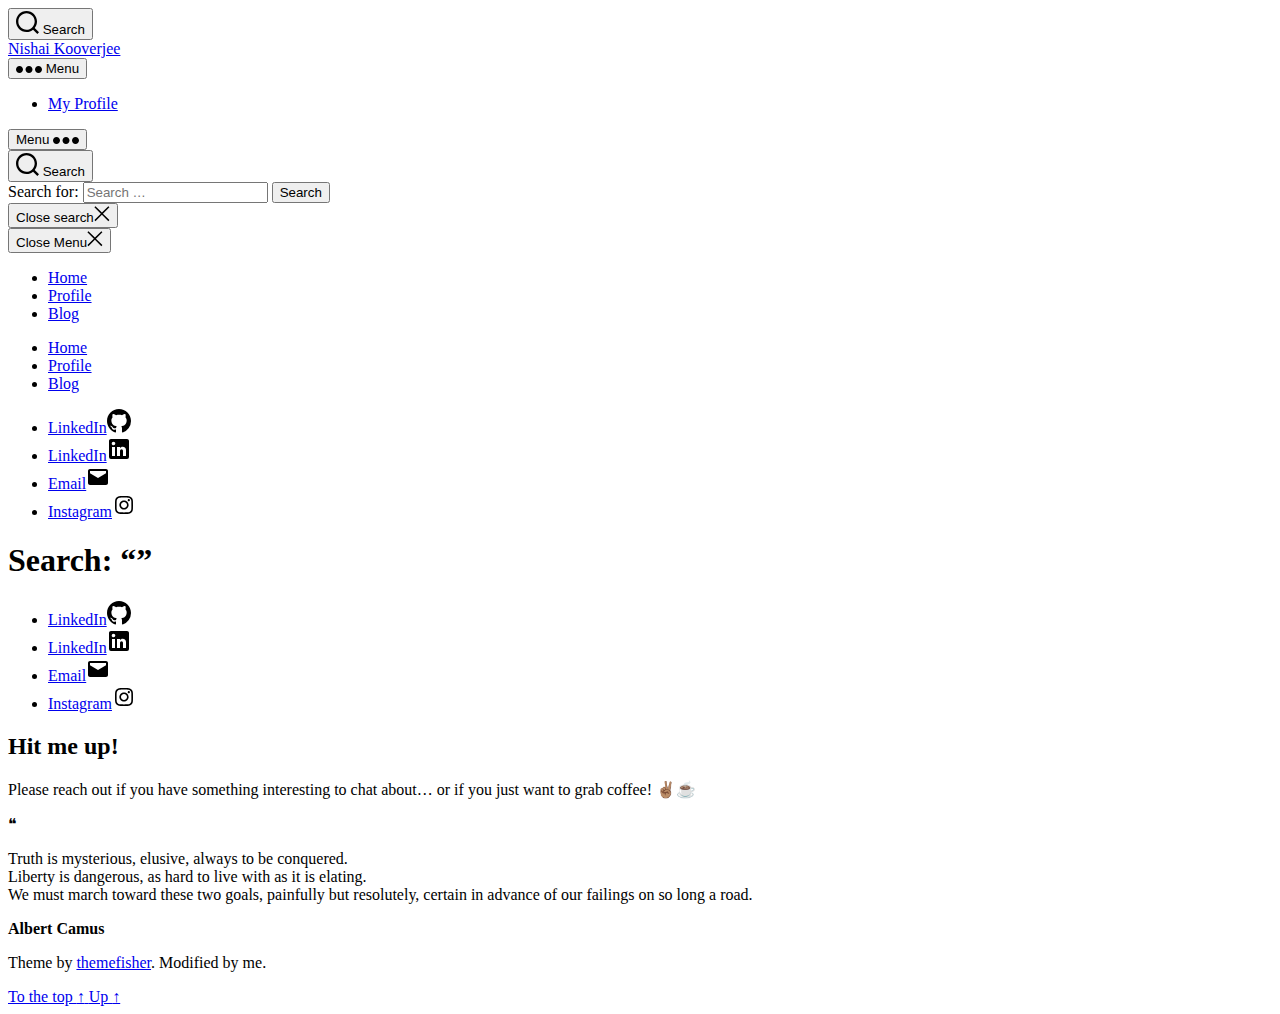
<file: search/index.html>
<!doctype html><html class=no-js lang=en-us>
<head>
<meta charset=utf-8>
<title>Search</title>
<meta name=viewport content="width=device-width,initial-scale=1">
<meta name=description content="This is meta description">
<meta name=author content="Themefisher">
<meta name=generator content="Hugo 0.92.2">
<meta name=theme-color content="#fff">
<link rel=stylesheet href=https://nishai.co.za/css/wp-library.min.css media=screen>
<link rel=stylesheet href=https://nishai.co.za/css/style.min.css media=screen>
<link rel=stylesheet href=https://nishai.co.za/css/custom-style.min.css media=screen>
<link rel="shortcut icon" href=https://nishai.co.za/images/favicon.png type=image/x-icon>
<link rel=icon href=https://nishai.co.za/images/favicon.png type=image/x-icon>
<script>document.documentElement.className=document.documentElement.className.replace('no-js','js')</script>
</head>
<body class="home page-template-default page wp-embed-responsive singular enable-search-modal has-post-thumbnail has-no-pagination not-showing-comments show-avatars footer-top-visible">
<header id=site-header class=header-footer-group role=banner>
<div class="header-inner section-inner">
<div class=header-titles-wrapper>
<button class="toggle search-toggle mobile-search-toggle" data-toggle-target=.search-modal data-toggle-body-class=showing-search-modal data-set-focus=".search-modal .search-field" aria-expanded=false>
<span class=toggle-inner>
<span class=toggle-icon><svg class="svg-icon" aria-hidden="true" role="img" focusable="false" xmlns="http://www.w3.org/2000/svg" width="23" height="23" viewbox="0 0 23 23"><path d="M38.710696 48.0601792 43 52.3494831 41.3494831 54l-4.2893039-4.289304c-1.796937 1.4374225-4.0762685 2.2969539-6.5563543 2.2969539C24.7027226 52.0076499 20 47.3049272 20 41.5038249 20 35.7027226 24.7027226 31 30.5038249 31s10.503825 4.7027226 10.503825 10.5038249C41.0076499 43.9839107 40.1481185 46.2632422 38.710696 48.0601792zM36.3875844 47.1716785c1.4154377-1.4690138 2.2858822-3.4667821 2.2858822-5.6678536.0-4.5119684-3.6576732-8.1696416-8.1696417-8.1696416-4.5119684.0-8.1696416 3.6576732-8.1696416 8.1696416.0 4.5119685 3.6576732 8.1696417 8.1696416 8.1696417 2.2010715.0 4.1988398-.870444499999998 5.6678536-2.2858822C36.2023931 47.347638 36.2360451 47.3092237 36.2726343 47.2726343 36.3092237 47.2360451 36.347638 47.2023931 36.3875844 47.1716785z" transform="translate(-20 -31)"/></svg> </span>
<span class=toggle-text>Search</span>
</span>
</button>
<div class=header-titles>
<div class="site-title faux-heading"><a href=https://nishai.co.za>Nishai Kooverjee</a></div>
</div>
<button class="toggle nav-toggle mobile-nav-toggle" data-toggle-target=.menu-modal data-toggle-body-class=showing-menu-modal aria-expanded=false data-set-focus=.close-nav-toggle>
<span class=toggle-inner>
<span class=toggle-icon><svg class="svg-icon" aria-hidden="true" role="img" focusable="false" xmlns="http://www.w3.org/2000/svg" width="26" height="7" viewbox="0 0 26 7"><path fill-rule="evenodd" d="M332.5 45c-1.932997.0-3.5-1.5670034-3.5-3.5s1.567003-3.5 3.5-3.5 3.5 1.5670034 3.5 3.5-1.567003 3.5-3.5 3.5zm9.5.0c-1.932997.0-3.5-1.5670034-3.5-3.5S340.067003 38 342 38s3.5 1.5670034 3.5 3.5S343.932997 45 342 45zm9.5.0c-1.932997.0-3.5-1.5670034-3.5-3.5s1.567003-3.5 3.5-3.5 3.5 1.5670034 3.5 3.5-1.567003 3.5-3.5 3.5z" transform="translate(-329 -38)"/></svg> </span>
<span class=toggle-text>Menu</span>
</span>
</button>
</div>
<div class=header-navigation-wrapper>
<nav class=primary-menu-wrapper aria-label=Horizontal role=navigation>
<ul class="primary-menu reset-list-style">
<li class=menu-item><a href=https://nishai.co.za/profile aria-current=page>My Profile</a></li>
</ul>
</nav>
<div class="header-toggles hide-no-js">
<div class="toggle-wrapper nav-toggle-wrapper has-expanded-menu">
<button class="toggle nav-toggle desktop-nav-toggle" data-toggle-target=.menu-modal data-toggle-body-class=showing-menu-modal aria-expanded=false data-set-focus=.close-nav-toggle>
<span class=toggle-inner>
<span class=toggle-text>Menu</span>
<span class=toggle-icon><svg class="svg-icon" aria-hidden="true" role="img" focusable="false" xmlns="http://www.w3.org/2000/svg" width="26" height="7" viewbox="0 0 26 7"><path fill-rule="evenodd" d="M332.5 45c-1.932997.0-3.5-1.5670034-3.5-3.5s1.567003-3.5 3.5-3.5 3.5 1.5670034 3.5 3.5-1.567003 3.5-3.5 3.5zm9.5.0c-1.932997.0-3.5-1.5670034-3.5-3.5S340.067003 38 342 38s3.5 1.5670034 3.5 3.5S343.932997 45 342 45zm9.5.0c-1.932997.0-3.5-1.5670034-3.5-3.5s1.567003-3.5 3.5-3.5 3.5 1.5670034 3.5 3.5-1.567003 3.5-3.5 3.5z" transform="translate(-329 -38)"/></svg> </span>
</span>
</button>
</div>
<div class="toggle-wrapper search-toggle-wrapper">
<button class="toggle search-toggle desktop-search-toggle" data-toggle-target=.search-modal data-toggle-body-class=showing-search-modal data-set-focus=".search-modal .search-field" aria-expanded=false>
<span class=toggle-inner><svg class="svg-icon" aria-hidden="true" role="img" focusable="false" xmlns="http://www.w3.org/2000/svg" width="23" height="23" viewbox="0 0 23 23"><path d="M38.710696 48.0601792 43 52.3494831 41.3494831 54l-4.2893039-4.289304c-1.796937 1.4374225-4.0762685 2.2969539-6.5563543 2.2969539C24.7027226 52.0076499 20 47.3049272 20 41.5038249 20 35.7027226 24.7027226 31 30.5038249 31s10.503825 4.7027226 10.503825 10.5038249C41.0076499 43.9839107 40.1481185 46.2632422 38.710696 48.0601792zM36.3875844 47.1716785c1.4154377-1.4690138 2.2858822-3.4667821 2.2858822-5.6678536.0-4.5119684-3.6576732-8.1696416-8.1696417-8.1696416-4.5119684.0-8.1696416 3.6576732-8.1696416 8.1696416.0 4.5119685 3.6576732 8.1696417 8.1696416 8.1696417 2.2010715.0 4.1988398-.870444499999998 5.6678536-2.2858822C36.2023931 47.347638 36.2360451 47.3092237 36.2726343 47.2726343 36.3092237 47.2360451 36.347638 47.2023931 36.3875844 47.1716785z" transform="translate(-20 -31)"/></svg> <span class=toggle-text>Search</span>
</span>
</button>
</div>
</div>
</div>
</div>
<div class="search-modal cover-modal header-footer-group" data-modal-target-string=.search-modal>
<div class="search-modal-inner modal-inner">
<div class=section-inner>
<form role=search class=search-form action=/search>
<label for=search-form-1>
<span class=screen-reader-text>Search for:</span>
<input id=search-query type=search class=search-field placeholder="Search &mldr;" name=s>
</label>
<input type=submit class=search-submit value=Search>
</form>
<button class="toggle search-untoggle close-search-toggle fill-children-current-color" data-toggle-target=.search-modal data-toggle-body-class=showing-search-modal data-set-focus=".search-modal .search-field" aria-expanded=false>
<span class=screen-reader-text>Close search</span><svg class="svg-icon" aria-hidden="true" role="img" focusable="false" xmlns="http://www.w3.org/2000/svg" width="16" height="16" viewbox="0 0 16 16"><polygon fill-rule="evenodd" points="6.852 7.649 .399 1.195 1.445 .149 7.899 6.602 14.352 .149 15.399 1.195 8.945 7.649 15.399 14.102 14.352 15.149 7.899 8.695 1.445 15.149 .399 14.102"/></svg> </button>
</div>
</div>
</div>
</header>
<div class="menu-modal cover-modal header-footer-group" data-modal-target-string=.menu-modal>
<div class="menu-modal-inner modal-inner">
<div class="menu-wrapper section-inner">
<div class=menu-top>
<button class="toggle close-nav-toggle fill-children-current-color" data-toggle-target=.menu-modal data-toggle-body-class=showing-menu-modal aria-expanded=false data-set-focus=.menu-modal>
<span class=toggle-text>Close Menu</span><svg class="svg-icon" aria-hidden="true" role="img" focusable="false" xmlns="http://www.w3.org/2000/svg" width="16" height="16" viewbox="0 0 16 16"><polygon fill-rule="evenodd" points="6.852 7.649 .399 1.195 1.445 .149 7.899 6.602 14.352 .149 15.399 1.195 8.945 7.649 15.399 14.102 14.352 15.149 7.899 8.695 1.445 15.149 .399 14.102"/></svg> </button>
<nav class=expanded-menu aria-label=Expanded role=navigation>
<ul class="modal-menu reset-list-style">
<li class="menu-item menu-item-type-custom menu-item-object-custom">
<div class=ancestor-wrapper><a href=https://nishai.co.za/ aria-current=page>Home</a></div>
</li>
<li class="menu-item menu-item-type-custom menu-item-object-custom">
<div class=ancestor-wrapper><a href=https://nishai.co.za/profile aria-current=page>Profile</a></div>
</li>
<li class="menu-item menu-item-type-custom menu-item-object-custom">
<div class=ancestor-wrapper><a href=https://nishai.co.za/blog aria-current=page>Blog</a></div>
</li>
</ul>
</nav>
<nav class=mobile-menu aria-label=Mobile role=navigation>
<ul class="modal-menu reset-list-style">
<li class="menu-item menu-item-type-custom menu-item-object-custom">
<div class=ancestor-wrapper><a href=https://nishai.co.za/ aria-current=page>Home</a></div>
</li>
<li class="menu-item menu-item-type-custom menu-item-object-custom">
<div class=ancestor-wrapper><a href=https://nishai.co.za/profile aria-current=page>Profile</a></div>
</li>
<li class="menu-item menu-item-type-custom menu-item-object-custom">
<div class=ancestor-wrapper><a href=https://nishai.co.za/blog aria-current=page>Blog</a></div>
</li>
</ul>
</nav>
</div>
<div class=menu-bottom>
<nav aria-label="Expanded Social links" role=navigation>
<ul class="social-menu reset-list-style social-icons fill-children-current-color">
<li id=menu-item-42 class="menu-item menu-item-type-custom menu-item-object-custom menu-item-42"><a target=_blank href=https://github.com/nishai><span class=screen-reader-text>LinkedIn</span><svg class="svg-icon" aria-hidden="true" role="img" focusable="false" width="24" height="24" viewbox="0 0 16 16" xmlns="http://www.w3.org/2000/svg"><path fill-rule="evenodd" d="M8 0C3.58.0.0 3.58.0 8c0 3.54 2.29 6.53 5.47 7.59.4.07.55-.17.55-.38.0-.19-.01-.82-.01-1.49-2.01.37-2.53-.49-2.69-.94-.09-.23-.48-.94-.82-1.13-.28-.15-.68-.52-.01-.53.63-.01 1.08.58 1.23.82.72 1.21 1.87.87 2.33.66.07-.52.28-.87.51-1.07-1.78-.2-3.64-.89-3.64-3.95.0-.87.31-1.59.82-2.15-.08-.2-.36-1.02.08-2.12.0.0.67-.21 2.2.82.64-.18 1.32-.27 2-.27s1.36.09 2 .27c1.53-1.04 2.2-.82 2.2-.82.44 1.1.16 1.92.08 2.12.51.56.82 1.27.82 2.15.0 3.07-1.87 3.75-3.65 3.95.29.25.54.73.54 1.48.0 1.07-.01 1.93-.01 2.2.0.21.15.46.55.38A8.013 8.013.0 0016 8c0-4.42-3.58-8-8-8z"/></svg></a></li>
<li id=menu-item-42 class="menu-item menu-item-type-custom menu-item-object-custom menu-item-42"><a target=_blank href=https://www.linkedin.com/in/nishai-kooverjee/><span class=screen-reader-text>LinkedIn</span><svg class="svg-icon" aria-hidden="true" role="img" focusable="false" width="24" height="24" viewbox="0 0 24 24" xmlns="http://www.w3.org/2000/svg"><path d="M19 19H16V13.7a1.5 1.5.0 00-1.5-1.5A1.5 1.5.0 0013 13.7V19H10V10h3v1.2c.5-.84 1.59-1.4 2.5-1.4A3.5 3.5.0 0119 13.3M6.5 8.31C5.5 8.31 4.69 7.5 4.69 6.5A1.81 1.81.0 016.5 4.69c1 0 1.81.81 1.81 1.81A1.81 1.81.0 016.5 8.31M8 19H5V10H8M20 2H4C2.89 2 2 2.89 2 4V20a2 2 0 002 2H20a2 2 0 002-2V4C22 2.89 21.1 2 20 2z"/></svg></a></li>
<li id=menu-item-41 class="menu-item menu-item-type-custom menu-item-object-custom menu-item-41"><a target=_blank href=mailto:nishai.kooverjee@gmail.com><span class=screen-reader-text>Email</span><svg class="svg-icon" aria-hidden="true" role="img" focusable="false" width="24" height="24" viewbox="0 0 24 24" xmlns="http://www.w3.org/2000/svg"><path d="M20 4H4C2.895 4 2 4.895 2 6v12c0 1.105.895 2 2 2h16c1.105.0 2-.895 2-2V6c0-1.105-.895-2-2-2zm0 4.236-8 4.882L4 8.236V6h16V8.236z"/></svg></a></li>
<li id=menu-item-40 class="menu-item menu-item-type-custom menu-item-object-custom menu-item-40"><a target=_blank href=https://instagram.com/adayinsamsara><span class=screen-reader-text>Instagram</span><svg class="svg-icon" aria-hidden="true" role="img" focusable="false" width="24" height="24" viewbox="0 0 24 24" xmlns="http://www.w3.org/2000/svg"><path d="M12 4.622c2.403.0 2.688.009 3.637.052.877.04 1.354.187 1.671.31.42.163.72.358 1.035.673s.51.615.673 1.035c.123.317.27.794.31 1.671.043.949.052 1.234.052 3.637s-.009 2.688-.052 3.637c-.04.877-.187 1.354-.31 1.671-.163.42-.358.72-.673 1.035s-.615.51-1.035.673c-.317.123-.794.27-1.671.31-.949.043-1.233.052-3.637.052s-2.688-.009-3.637-.052c-.877-.04-1.354-.187-1.671-.31-.42-.163-.72-.358-1.035-.673s-.51-.615-.673-1.035c-.123-.317-.27-.794-.31-1.671C4.631 14.688 4.622 14.403 4.622 12s.009-2.688.052-3.637c.04-.877.187-1.354.31-1.671.163-.42.358-.72.673-1.035s.615-.51 1.035-.673c.317-.123.794-.27 1.671-.31C9.312 4.631 9.597 4.622 12 4.622M12 3C9.556 3 9.249 3.01 8.289 3.054 7.331 3.098 6.677 3.25 6.105 3.472 5.513 3.702 5.011 4.01 4.511 4.511c-.5.5-.808 1.002-1.038 1.594C3.25 6.677 3.098 7.331 3.054 8.289 3.01 9.249 3 9.556 3 12c0 2.444.01 2.751.054 3.711.044.958.196 1.612.418 2.185.23.592.538 1.094 1.038 1.594s1.002.808 1.594 1.038c.572.222 1.227.375 2.185.418C9.249 20.99 9.556 21 12 21s2.751-.01 3.711-.054c.958-.044 1.612-.196 2.185-.418.592-.23 1.094-.538 1.594-1.038s.808-1.002 1.038-1.594c.222-.572.375-1.227.418-2.185C20.99 14.751 21 14.444 21 12s-.01-2.751-.054-3.711c-.044-.958-.196-1.612-.418-2.185-.23-.592-.538-1.094-1.038-1.594s-1.002-.808-1.594-1.038c-.572-.222-1.227-.375-2.185-.418C14.751 3.01 14.444 3 12 3zm0 4.378c-2.552.0-4.622 2.069-4.622 4.622S9.448 16.622 12 16.622s4.622-2.069 4.622-4.622S14.552 7.378 12 7.378zM12 15c-1.657.0-3-1.343-3-3s1.343-3 3-3 3 1.343 3 3-1.343 3-3 3zm4.804-8.884c-.596.0-1.08.484-1.08 1.08s.484 1.08 1.08 1.08 1.08-.484 1.08-1.08S17.401 6.116 16.804 6.116z"/></svg></a></li>
</ul>
</nav>
</div>
</div>
</div>
</div>
<main id=site-content role=main>
<header class="archive-header has-text-align-center header-footer-group">
<div class="archive-header-inner section-inner medium">
<h1 class=archive-title><span class=color-accent>Search:</span> “<script>var str=window.location.search.substr(3),result=str.replace("+"," ");document.write(result)</script>”</h1>
<div class="archive-subtitle section-inner thin max-percentage intro-text">
</div>
</div>
</header>
<div id=search-results></div>
<script id=search-result-template type=text/x-js-template>
  <article class="post type-post status-publish format-standard has-post-thumbnail hentry category-art category-editing tag-block tag-editor tag-gutenberg tag-wordpress" id="summary-${key}" style="padding: 8rem 0;">
    <header class="has-text-align-center">
      <div class="entry-header-inner section-inner medium">
        <div class="entry-categories">
          <div class="entry-categories-inner">
            <a href="/categories/${categories}" rel="category tag">${categories}</a>
          </div>
        </div>
        <h2 class="entry-title heading-size-1"><a href="${link}">${title}</a></h2>
      </div>
    </header>
    <div class="post-inner thin ">
      <div class="entry-content">
        <p>${snippet}</p>
        <div class="read-more-button-wrap"><a href="${link}"
            class="more-link"><span class="faux-button">Continue Reading</span></a></div>
      </div>
    </div>
    
    <div class="section-inner d-none ${ isset tags }d-block${ end }">
      <div class="post-meta-wrapper post-meta-single post-meta-single-bottom">
        <ul class="post-meta" style="justify-content:center">
          <li class="post-tags meta-wrapper">
            <span class="meta-icon">
              <svg class="svg-icon" aria-hidden="true" role="img" focusable="false" xmlns="http://www.w3.org/2000/svg"
                width="18" height="18" viewBox="0 0 18 18">
                <path fill=""
                  d="M15.4496399,8.42490555 L8.66109799,1.63636364 L1.63636364,1.63636364 L1.63636364,8.66081885 L8.42522727,15.44178 C8.57869221,15.5954158 8.78693789,15.6817418 9.00409091,15.6817418 C9.22124393,15.6817418 9.42948961,15.5954158 9.58327627,15.4414581 L15.4486339,9.57610048 C15.7651495,9.25692435 15.7649133,8.74206554 15.4496399,8.42490555 Z M16.6084423,10.7304545 L10.7406818,16.59822 C10.280287,17.0591273 9.65554997,17.3181054 9.00409091,17.3181054 C8.35263185,17.3181054 7.72789481,17.0591273 7.26815877,16.5988788 L0.239976954,9.57887876 C0.0863319284,9.4254126 0,9.21716044 0,9 L0,0.818181818 C0,0.366312477 0.366312477,0 0.818181818,0 L9,0 C9.21699531,0 9.42510306,0.0862010512 9.57854191,0.239639906 L16.6084423,7.26954545 C17.5601275,8.22691012 17.5601275,9.77308988 16.6084423,10.7304545 Z M5,6 C4.44771525,6 4,5.55228475 4,5 C4,4.44771525 4.44771525,4 5,4 C5.55228475,4 6,4.44771525 6,5 C6,5.55228475 5.55228475,6 5,6 Z">
                </path>
              </svg> </span>
              <span class="meta-text">${tags}</span>
          </li>
        </ul>
      </div>
    </div>
    
  </article>
  <hr class="post-separator styled-separator is-style-wide section-inner" aria-hidden="true">
</script>
</main>
<div class="footer-nav-widgets-wrapper header-footer-group">
<div class="footer-inner section-inner">
<div class="footer-top has-social-menu">
<nav aria-label="Social links" class=footer-social-wrapper>
<ul class="social-menu reset-list-style social-icons fill-children-current-color">
<li id=menu-item-42 class="menu-item menu-item-type-custom menu-item-object-custom menu-item-42"><a target=_blank href=https://github.com/nishai><span class=screen-reader-text>LinkedIn</span><svg class="svg-icon" aria-hidden="true" role="img" focusable="false" width="24" height="24" viewbox="0 0 16 16" xmlns="http://www.w3.org/2000/svg"><path fill-rule="evenodd" d="M8 0C3.58.0.0 3.58.0 8c0 3.54 2.29 6.53 5.47 7.59.4.07.55-.17.55-.38.0-.19-.01-.82-.01-1.49-2.01.37-2.53-.49-2.69-.94-.09-.23-.48-.94-.82-1.13-.28-.15-.68-.52-.01-.53.63-.01 1.08.58 1.23.82.72 1.21 1.87.87 2.33.66.07-.52.28-.87.51-1.07-1.78-.2-3.64-.89-3.64-3.95.0-.87.31-1.59.82-2.15-.08-.2-.36-1.02.08-2.12.0.0.67-.21 2.2.82.64-.18 1.32-.27 2-.27s1.36.09 2 .27c1.53-1.04 2.2-.82 2.2-.82.44 1.1.16 1.92.08 2.12.51.56.82 1.27.82 2.15.0 3.07-1.87 3.75-3.65 3.95.29.25.54.73.54 1.48.0 1.07-.01 1.93-.01 2.2.0.21.15.46.55.38A8.013 8.013.0 0016 8c0-4.42-3.58-8-8-8z"/></svg></a></li>
<li id=menu-item-42 class="menu-item menu-item-type-custom menu-item-object-custom menu-item-42"><a target=_blank href=https://www.linkedin.com/in/nishai-kooverjee/><span class=screen-reader-text>LinkedIn</span><svg class="svg-icon" aria-hidden="true" role="img" focusable="false" width="24" height="24" viewbox="0 0 24 24" xmlns="http://www.w3.org/2000/svg"><path d="M19 19H16V13.7a1.5 1.5.0 00-1.5-1.5A1.5 1.5.0 0013 13.7V19H10V10h3v1.2c.5-.84 1.59-1.4 2.5-1.4A3.5 3.5.0 0119 13.3M6.5 8.31C5.5 8.31 4.69 7.5 4.69 6.5A1.81 1.81.0 016.5 4.69c1 0 1.81.81 1.81 1.81A1.81 1.81.0 016.5 8.31M8 19H5V10H8M20 2H4C2.89 2 2 2.89 2 4V20a2 2 0 002 2H20a2 2 0 002-2V4C22 2.89 21.1 2 20 2z"/></svg></a></li>
<li id=menu-item-41 class="menu-item menu-item-type-custom menu-item-object-custom menu-item-41"><a target=_blank href=mailto:nishai.kooverjee@gmail.com><span class=screen-reader-text>Email</span><svg class="svg-icon" aria-hidden="true" role="img" focusable="false" width="24" height="24" viewbox="0 0 24 24" xmlns="http://www.w3.org/2000/svg"><path d="M20 4H4C2.895 4 2 4.895 2 6v12c0 1.105.895 2 2 2h16c1.105.0 2-.895 2-2V6c0-1.105-.895-2-2-2zm0 4.236-8 4.882L4 8.236V6h16V8.236z"/></svg></a></li>
<li id=menu-item-40 class="menu-item menu-item-type-custom menu-item-object-custom menu-item-40"><a target=_blank href=https://instagram.com/adayinsamsara><span class=screen-reader-text>Instagram</span><svg class="svg-icon" aria-hidden="true" role="img" focusable="false" width="24" height="24" viewbox="0 0 24 24" xmlns="http://www.w3.org/2000/svg"><path d="M12 4.622c2.403.0 2.688.009 3.637.052.877.04 1.354.187 1.671.31.42.163.72.358 1.035.673s.51.615.673 1.035c.123.317.27.794.31 1.671.043.949.052 1.234.052 3.637s-.009 2.688-.052 3.637c-.04.877-.187 1.354-.31 1.671-.163.42-.358.72-.673 1.035s-.615.51-1.035.673c-.317.123-.794.27-1.671.31-.949.043-1.233.052-3.637.052s-2.688-.009-3.637-.052c-.877-.04-1.354-.187-1.671-.31-.42-.163-.72-.358-1.035-.673s-.51-.615-.673-1.035c-.123-.317-.27-.794-.31-1.671C4.631 14.688 4.622 14.403 4.622 12s.009-2.688.052-3.637c.04-.877.187-1.354.31-1.671.163-.42.358-.72.673-1.035s.615-.51 1.035-.673c.317-.123.794-.27 1.671-.31C9.312 4.631 9.597 4.622 12 4.622M12 3C9.556 3 9.249 3.01 8.289 3.054 7.331 3.098 6.677 3.25 6.105 3.472 5.513 3.702 5.011 4.01 4.511 4.511c-.5.5-.808 1.002-1.038 1.594C3.25 6.677 3.098 7.331 3.054 8.289 3.01 9.249 3 9.556 3 12c0 2.444.01 2.751.054 3.711.044.958.196 1.612.418 2.185.23.592.538 1.094 1.038 1.594s1.002.808 1.594 1.038c.572.222 1.227.375 2.185.418C9.249 20.99 9.556 21 12 21s2.751-.01 3.711-.054c.958-.044 1.612-.196 2.185-.418.592-.23 1.094-.538 1.594-1.038s.808-1.002 1.038-1.594c.222-.572.375-1.227.418-2.185C20.99 14.751 21 14.444 21 12s-.01-2.751-.054-3.711c-.044-.958-.196-1.612-.418-2.185-.23-.592-.538-1.094-1.038-1.594s-1.002-.808-1.594-1.038c-.572-.222-1.227-.375-2.185-.418C14.751 3.01 14.444 3 12 3zm0 4.378c-2.552.0-4.622 2.069-4.622 4.622S9.448 16.622 12 16.622s4.622-2.069 4.622-4.622S14.552 7.378 12 7.378zM12 15c-1.657.0-3-1.343-3-3s1.343-3 3-3 3 1.343 3 3-1.343 3-3 3zm4.804-8.884c-.596.0-1.08.484-1.08 1.08s.484 1.08 1.08 1.08 1.08-.484 1.08-1.08S17.401 6.116 16.804 6.116z"/></svg></a></li>
</ul>
</nav>
</div>
<aside class=footer-widgets-outer-wrapper role=complementary>
<div class=footer-widgets-wrapper>
<div class="footer-widgets column-one grid-item">
<div class="widget widget_text">
<div class=widget-content>
<h2 class="widget-title subheading heading-size-3">Hit me up!</h2>
<div class=textwidget>
<p>Please reach out if you have something interesting to chat about… or if you just want to grab coffee! ✌🏽☕️</p>
</div>
</div>
</div>
</div>
<div class="footer-widgets column-two grid-item">
<div class="widget widget_text">
<div class=widget-content>
<div class=textwidget></div>
<p class="quote-icon heading-size-3">❝</p>
<p>Truth is mysterious, elusive, always to be conquered.</br>Liberty is dangerous, as hard to live with as it is elating.</br>We must march toward these two goals, painfully but resolutely, certain in advance of our failings on so long a road.</p>
<p><strong> Albert Camus </strong></p>
</div>
</div>
</div>
</div>
</div>
</aside>
</div>
</div>
<footer id=site-footer role=contentinfo class=header-footer-group>
<div class=section-inner>
<div class=footer-credits>
<p class=footer-copyright>Theme by <a href=https://themefisher.com/hugo-themes/>themefisher</a>. Modified by me.</p>
</div>
<a class=to-the-top href=#site-header>
<span class=to-the-top-long>
To the top <span class=arrow aria-hidden=true>&uarr;</span> </span>
<span class=to-the-top-short>
Up <span class=arrow aria-hidden=true>&uarr;</span> </span>
</a>
</div>
</footer>
<script>var indexURL="https://nishai.co.za/index.json"</script>
<script src=https://nishai.co.za/js/jquery.min.min.js></script>
<script src=https://nishai.co.za/js/script.min.js></script>
<script src=https://nishai.co.za/js/search.min.js></script>
<script src=https://nishai.co.za/plugins/search.js></script>
</body>
</html>
</file>
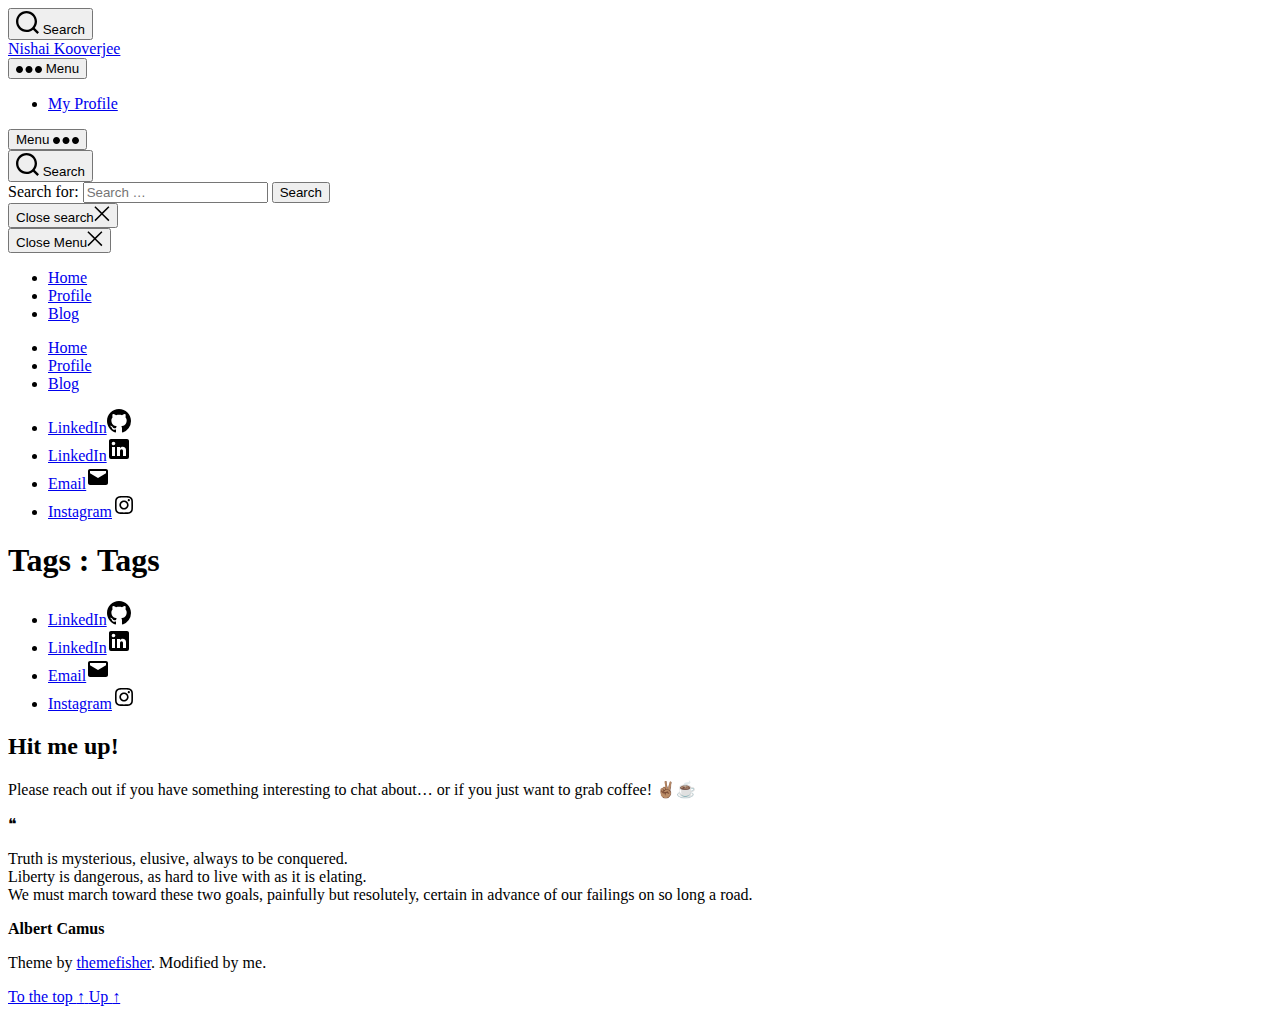
<file: tags/index.html>
<!doctype html><html class=no-js lang=en-us>
<head>
<meta charset=utf-8>
<title>Tags</title>
<meta name=viewport content="width=device-width,initial-scale=1">
<meta name=description content="This is meta description">
<meta name=author content="Themefisher">
<meta name=generator content="Hugo 0.92.2">
<meta name=theme-color content="#fff">
<link rel=stylesheet href=https://nishai.co.za/css/wp-library.min.css media=screen>
<link rel=stylesheet href=https://nishai.co.za/css/style.min.css media=screen>
<link rel=stylesheet href=https://nishai.co.za/css/custom-style.min.css media=screen>
<link rel="shortcut icon" href=https://nishai.co.za/images/favicon.png type=image/x-icon>
<link rel=icon href=https://nishai.co.za/images/favicon.png type=image/x-icon>
<script>document.documentElement.className=document.documentElement.className.replace('no-js','js')</script>
</head>
<body class="home page-template-default page wp-embed-responsive singular enable-search-modal has-post-thumbnail has-no-pagination not-showing-comments show-avatars footer-top-visible">
<header id=site-header class=header-footer-group role=banner>
<div class="header-inner section-inner">
<div class=header-titles-wrapper>
<button class="toggle search-toggle mobile-search-toggle" data-toggle-target=.search-modal data-toggle-body-class=showing-search-modal data-set-focus=".search-modal .search-field" aria-expanded=false>
<span class=toggle-inner>
<span class=toggle-icon><svg class="svg-icon" aria-hidden="true" role="img" focusable="false" xmlns="http://www.w3.org/2000/svg" width="23" height="23" viewbox="0 0 23 23"><path d="M38.710696 48.0601792 43 52.3494831 41.3494831 54l-4.2893039-4.289304c-1.796937 1.4374225-4.0762685 2.2969539-6.5563543 2.2969539C24.7027226 52.0076499 20 47.3049272 20 41.5038249 20 35.7027226 24.7027226 31 30.5038249 31s10.503825 4.7027226 10.503825 10.5038249C41.0076499 43.9839107 40.1481185 46.2632422 38.710696 48.0601792zM36.3875844 47.1716785c1.4154377-1.4690138 2.2858822-3.4667821 2.2858822-5.6678536.0-4.5119684-3.6576732-8.1696416-8.1696417-8.1696416-4.5119684.0-8.1696416 3.6576732-8.1696416 8.1696416.0 4.5119685 3.6576732 8.1696417 8.1696416 8.1696417 2.2010715.0 4.1988398-.870444499999998 5.6678536-2.2858822C36.2023931 47.347638 36.2360451 47.3092237 36.2726343 47.2726343 36.3092237 47.2360451 36.347638 47.2023931 36.3875844 47.1716785z" transform="translate(-20 -31)"/></svg> </span>
<span class=toggle-text>Search</span>
</span>
</button>
<div class=header-titles>
<div class="site-title faux-heading"><a href=https://nishai.co.za>Nishai Kooverjee</a></div>
</div>
<button class="toggle nav-toggle mobile-nav-toggle" data-toggle-target=.menu-modal data-toggle-body-class=showing-menu-modal aria-expanded=false data-set-focus=.close-nav-toggle>
<span class=toggle-inner>
<span class=toggle-icon><svg class="svg-icon" aria-hidden="true" role="img" focusable="false" xmlns="http://www.w3.org/2000/svg" width="26" height="7" viewbox="0 0 26 7"><path fill-rule="evenodd" d="M332.5 45c-1.932997.0-3.5-1.5670034-3.5-3.5s1.567003-3.5 3.5-3.5 3.5 1.5670034 3.5 3.5-1.567003 3.5-3.5 3.5zm9.5.0c-1.932997.0-3.5-1.5670034-3.5-3.5S340.067003 38 342 38s3.5 1.5670034 3.5 3.5S343.932997 45 342 45zm9.5.0c-1.932997.0-3.5-1.5670034-3.5-3.5s1.567003-3.5 3.5-3.5 3.5 1.5670034 3.5 3.5-1.567003 3.5-3.5 3.5z" transform="translate(-329 -38)"/></svg> </span>
<span class=toggle-text>Menu</span>
</span>
</button>
</div>
<div class=header-navigation-wrapper>
<nav class=primary-menu-wrapper aria-label=Horizontal role=navigation>
<ul class="primary-menu reset-list-style">
<li class=menu-item><a href=https://nishai.co.za/profile aria-current=page>My Profile</a></li>
</ul>
</nav>
<div class="header-toggles hide-no-js">
<div class="toggle-wrapper nav-toggle-wrapper has-expanded-menu">
<button class="toggle nav-toggle desktop-nav-toggle" data-toggle-target=.menu-modal data-toggle-body-class=showing-menu-modal aria-expanded=false data-set-focus=.close-nav-toggle>
<span class=toggle-inner>
<span class=toggle-text>Menu</span>
<span class=toggle-icon><svg class="svg-icon" aria-hidden="true" role="img" focusable="false" xmlns="http://www.w3.org/2000/svg" width="26" height="7" viewbox="0 0 26 7"><path fill-rule="evenodd" d="M332.5 45c-1.932997.0-3.5-1.5670034-3.5-3.5s1.567003-3.5 3.5-3.5 3.5 1.5670034 3.5 3.5-1.567003 3.5-3.5 3.5zm9.5.0c-1.932997.0-3.5-1.5670034-3.5-3.5S340.067003 38 342 38s3.5 1.5670034 3.5 3.5S343.932997 45 342 45zm9.5.0c-1.932997.0-3.5-1.5670034-3.5-3.5s1.567003-3.5 3.5-3.5 3.5 1.5670034 3.5 3.5-1.567003 3.5-3.5 3.5z" transform="translate(-329 -38)"/></svg> </span>
</span>
</button>
</div>
<div class="toggle-wrapper search-toggle-wrapper">
<button class="toggle search-toggle desktop-search-toggle" data-toggle-target=.search-modal data-toggle-body-class=showing-search-modal data-set-focus=".search-modal .search-field" aria-expanded=false>
<span class=toggle-inner><svg class="svg-icon" aria-hidden="true" role="img" focusable="false" xmlns="http://www.w3.org/2000/svg" width="23" height="23" viewbox="0 0 23 23"><path d="M38.710696 48.0601792 43 52.3494831 41.3494831 54l-4.2893039-4.289304c-1.796937 1.4374225-4.0762685 2.2969539-6.5563543 2.2969539C24.7027226 52.0076499 20 47.3049272 20 41.5038249 20 35.7027226 24.7027226 31 30.5038249 31s10.503825 4.7027226 10.503825 10.5038249C41.0076499 43.9839107 40.1481185 46.2632422 38.710696 48.0601792zM36.3875844 47.1716785c1.4154377-1.4690138 2.2858822-3.4667821 2.2858822-5.6678536.0-4.5119684-3.6576732-8.1696416-8.1696417-8.1696416-4.5119684.0-8.1696416 3.6576732-8.1696416 8.1696416.0 4.5119685 3.6576732 8.1696417 8.1696416 8.1696417 2.2010715.0 4.1988398-.870444499999998 5.6678536-2.2858822C36.2023931 47.347638 36.2360451 47.3092237 36.2726343 47.2726343 36.3092237 47.2360451 36.347638 47.2023931 36.3875844 47.1716785z" transform="translate(-20 -31)"/></svg> <span class=toggle-text>Search</span>
</span>
</button>
</div>
</div>
</div>
</div>
<div class="search-modal cover-modal header-footer-group" data-modal-target-string=.search-modal>
<div class="search-modal-inner modal-inner">
<div class=section-inner>
<form role=search class=search-form action=/search>
<label for=search-form-1>
<span class=screen-reader-text>Search for:</span>
<input id=search-query type=search class=search-field placeholder="Search &mldr;" name=s>
</label>
<input type=submit class=search-submit value=Search>
</form>
<button class="toggle search-untoggle close-search-toggle fill-children-current-color" data-toggle-target=.search-modal data-toggle-body-class=showing-search-modal data-set-focus=".search-modal .search-field" aria-expanded=false>
<span class=screen-reader-text>Close search</span><svg class="svg-icon" aria-hidden="true" role="img" focusable="false" xmlns="http://www.w3.org/2000/svg" width="16" height="16" viewbox="0 0 16 16"><polygon fill-rule="evenodd" points="6.852 7.649 .399 1.195 1.445 .149 7.899 6.602 14.352 .149 15.399 1.195 8.945 7.649 15.399 14.102 14.352 15.149 7.899 8.695 1.445 15.149 .399 14.102"/></svg> </button>
</div>
</div>
</div>
</header>
<div class="menu-modal cover-modal header-footer-group" data-modal-target-string=.menu-modal>
<div class="menu-modal-inner modal-inner">
<div class="menu-wrapper section-inner">
<div class=menu-top>
<button class="toggle close-nav-toggle fill-children-current-color" data-toggle-target=.menu-modal data-toggle-body-class=showing-menu-modal aria-expanded=false data-set-focus=.menu-modal>
<span class=toggle-text>Close Menu</span><svg class="svg-icon" aria-hidden="true" role="img" focusable="false" xmlns="http://www.w3.org/2000/svg" width="16" height="16" viewbox="0 0 16 16"><polygon fill-rule="evenodd" points="6.852 7.649 .399 1.195 1.445 .149 7.899 6.602 14.352 .149 15.399 1.195 8.945 7.649 15.399 14.102 14.352 15.149 7.899 8.695 1.445 15.149 .399 14.102"/></svg> </button>
<nav class=expanded-menu aria-label=Expanded role=navigation>
<ul class="modal-menu reset-list-style">
<li class="menu-item menu-item-type-custom menu-item-object-custom">
<div class=ancestor-wrapper><a href=https://nishai.co.za/ aria-current=page>Home</a></div>
</li>
<li class="menu-item menu-item-type-custom menu-item-object-custom">
<div class=ancestor-wrapper><a href=https://nishai.co.za/profile aria-current=page>Profile</a></div>
</li>
<li class="menu-item menu-item-type-custom menu-item-object-custom">
<div class=ancestor-wrapper><a href=https://nishai.co.za/blog aria-current=page>Blog</a></div>
</li>
</ul>
</nav>
<nav class=mobile-menu aria-label=Mobile role=navigation>
<ul class="modal-menu reset-list-style">
<li class="menu-item menu-item-type-custom menu-item-object-custom">
<div class=ancestor-wrapper><a href=https://nishai.co.za/ aria-current=page>Home</a></div>
</li>
<li class="menu-item menu-item-type-custom menu-item-object-custom">
<div class=ancestor-wrapper><a href=https://nishai.co.za/profile aria-current=page>Profile</a></div>
</li>
<li class="menu-item menu-item-type-custom menu-item-object-custom">
<div class=ancestor-wrapper><a href=https://nishai.co.za/blog aria-current=page>Blog</a></div>
</li>
</ul>
</nav>
</div>
<div class=menu-bottom>
<nav aria-label="Expanded Social links" role=navigation>
<ul class="social-menu reset-list-style social-icons fill-children-current-color">
<li id=menu-item-42 class="menu-item menu-item-type-custom menu-item-object-custom menu-item-42"><a target=_blank href=https://github.com/nishai><span class=screen-reader-text>LinkedIn</span><svg class="svg-icon" aria-hidden="true" role="img" focusable="false" width="24" height="24" viewbox="0 0 16 16" xmlns="http://www.w3.org/2000/svg"><path fill-rule="evenodd" d="M8 0C3.58.0.0 3.58.0 8c0 3.54 2.29 6.53 5.47 7.59.4.07.55-.17.55-.38.0-.19-.01-.82-.01-1.49-2.01.37-2.53-.49-2.69-.94-.09-.23-.48-.94-.82-1.13-.28-.15-.68-.52-.01-.53.63-.01 1.08.58 1.23.82.72 1.21 1.87.87 2.33.66.07-.52.28-.87.51-1.07-1.78-.2-3.64-.89-3.64-3.95.0-.87.31-1.59.82-2.15-.08-.2-.36-1.02.08-2.12.0.0.67-.21 2.2.82.64-.18 1.32-.27 2-.27s1.36.09 2 .27c1.53-1.04 2.2-.82 2.2-.82.44 1.1.16 1.92.08 2.12.51.56.82 1.27.82 2.15.0 3.07-1.87 3.75-3.65 3.95.29.25.54.73.54 1.48.0 1.07-.01 1.93-.01 2.2.0.21.15.46.55.38A8.013 8.013.0 0016 8c0-4.42-3.58-8-8-8z"/></svg></a></li>
<li id=menu-item-42 class="menu-item menu-item-type-custom menu-item-object-custom menu-item-42"><a target=_blank href=https://www.linkedin.com/in/nishai-kooverjee/><span class=screen-reader-text>LinkedIn</span><svg class="svg-icon" aria-hidden="true" role="img" focusable="false" width="24" height="24" viewbox="0 0 24 24" xmlns="http://www.w3.org/2000/svg"><path d="M19 19H16V13.7a1.5 1.5.0 00-1.5-1.5A1.5 1.5.0 0013 13.7V19H10V10h3v1.2c.5-.84 1.59-1.4 2.5-1.4A3.5 3.5.0 0119 13.3M6.5 8.31C5.5 8.31 4.69 7.5 4.69 6.5A1.81 1.81.0 016.5 4.69c1 0 1.81.81 1.81 1.81A1.81 1.81.0 016.5 8.31M8 19H5V10H8M20 2H4C2.89 2 2 2.89 2 4V20a2 2 0 002 2H20a2 2 0 002-2V4C22 2.89 21.1 2 20 2z"/></svg></a></li>
<li id=menu-item-41 class="menu-item menu-item-type-custom menu-item-object-custom menu-item-41"><a target=_blank href=mailto:nishai.kooverjee@gmail.com><span class=screen-reader-text>Email</span><svg class="svg-icon" aria-hidden="true" role="img" focusable="false" width="24" height="24" viewbox="0 0 24 24" xmlns="http://www.w3.org/2000/svg"><path d="M20 4H4C2.895 4 2 4.895 2 6v12c0 1.105.895 2 2 2h16c1.105.0 2-.895 2-2V6c0-1.105-.895-2-2-2zm0 4.236-8 4.882L4 8.236V6h16V8.236z"/></svg></a></li>
<li id=menu-item-40 class="menu-item menu-item-type-custom menu-item-object-custom menu-item-40"><a target=_blank href=https://instagram.com/adayinsamsara><span class=screen-reader-text>Instagram</span><svg class="svg-icon" aria-hidden="true" role="img" focusable="false" width="24" height="24" viewbox="0 0 24 24" xmlns="http://www.w3.org/2000/svg"><path d="M12 4.622c2.403.0 2.688.009 3.637.052.877.04 1.354.187 1.671.31.42.163.72.358 1.035.673s.51.615.673 1.035c.123.317.27.794.31 1.671.043.949.052 1.234.052 3.637s-.009 2.688-.052 3.637c-.04.877-.187 1.354-.31 1.671-.163.42-.358.72-.673 1.035s-.615.51-1.035.673c-.317.123-.794.27-1.671.31-.949.043-1.233.052-3.637.052s-2.688-.009-3.637-.052c-.877-.04-1.354-.187-1.671-.31-.42-.163-.72-.358-1.035-.673s-.51-.615-.673-1.035c-.123-.317-.27-.794-.31-1.671C4.631 14.688 4.622 14.403 4.622 12s.009-2.688.052-3.637c.04-.877.187-1.354.31-1.671.163-.42.358-.72.673-1.035s.615-.51 1.035-.673c.317-.123.794-.27 1.671-.31C9.312 4.631 9.597 4.622 12 4.622M12 3C9.556 3 9.249 3.01 8.289 3.054 7.331 3.098 6.677 3.25 6.105 3.472 5.513 3.702 5.011 4.01 4.511 4.511c-.5.5-.808 1.002-1.038 1.594C3.25 6.677 3.098 7.331 3.054 8.289 3.01 9.249 3 9.556 3 12c0 2.444.01 2.751.054 3.711.044.958.196 1.612.418 2.185.23.592.538 1.094 1.038 1.594s1.002.808 1.594 1.038c.572.222 1.227.375 2.185.418C9.249 20.99 9.556 21 12 21s2.751-.01 3.711-.054c.958-.044 1.612-.196 2.185-.418.592-.23 1.094-.538 1.594-1.038s.808-1.002 1.038-1.594c.222-.572.375-1.227.418-2.185C20.99 14.751 21 14.444 21 12s-.01-2.751-.054-3.711c-.044-.958-.196-1.612-.418-2.185-.23-.592-.538-1.094-1.038-1.594s-1.002-.808-1.594-1.038c-.572-.222-1.227-.375-2.185-.418C14.751 3.01 14.444 3 12 3zm0 4.378c-2.552.0-4.622 2.069-4.622 4.622S9.448 16.622 12 16.622s4.622-2.069 4.622-4.622S14.552 7.378 12 7.378zM12 15c-1.657.0-3-1.343-3-3s1.343-3 3-3 3 1.343 3 3-1.343 3-3 3zm4.804-8.884c-.596.0-1.08.484-1.08 1.08s.484 1.08 1.08 1.08 1.08-.484 1.08-1.08S17.401 6.116 16.804 6.116z"/></svg></a></li>
</ul>
</nav>
</div>
</div>
</div>
</div>
<main id=site-content role=main>
<header class="archive-header has-text-align-center header-footer-group">
<div class="archive-header-inner section-inner medium">
<h1 class=archive-title><span class=color-accent>
Tags
:</span> <span class=vcard>Tags</span></h1>
</div>
</header>
</main>
<div class="footer-nav-widgets-wrapper header-footer-group">
<div class="footer-inner section-inner">
<div class="footer-top has-social-menu">
<nav aria-label="Social links" class=footer-social-wrapper>
<ul class="social-menu reset-list-style social-icons fill-children-current-color">
<li id=menu-item-42 class="menu-item menu-item-type-custom menu-item-object-custom menu-item-42"><a target=_blank href=https://github.com/nishai><span class=screen-reader-text>LinkedIn</span><svg class="svg-icon" aria-hidden="true" role="img" focusable="false" width="24" height="24" viewbox="0 0 16 16" xmlns="http://www.w3.org/2000/svg"><path fill-rule="evenodd" d="M8 0C3.58.0.0 3.58.0 8c0 3.54 2.29 6.53 5.47 7.59.4.07.55-.17.55-.38.0-.19-.01-.82-.01-1.49-2.01.37-2.53-.49-2.69-.94-.09-.23-.48-.94-.82-1.13-.28-.15-.68-.52-.01-.53.63-.01 1.08.58 1.23.82.72 1.21 1.87.87 2.33.66.07-.52.28-.87.51-1.07-1.78-.2-3.64-.89-3.64-3.95.0-.87.31-1.59.82-2.15-.08-.2-.36-1.02.08-2.12.0.0.67-.21 2.2.82.64-.18 1.32-.27 2-.27s1.36.09 2 .27c1.53-1.04 2.2-.82 2.2-.82.44 1.1.16 1.92.08 2.12.51.56.82 1.27.82 2.15.0 3.07-1.87 3.75-3.65 3.95.29.25.54.73.54 1.48.0 1.07-.01 1.93-.01 2.2.0.21.15.46.55.38A8.013 8.013.0 0016 8c0-4.42-3.58-8-8-8z"/></svg></a></li>
<li id=menu-item-42 class="menu-item menu-item-type-custom menu-item-object-custom menu-item-42"><a target=_blank href=https://www.linkedin.com/in/nishai-kooverjee/><span class=screen-reader-text>LinkedIn</span><svg class="svg-icon" aria-hidden="true" role="img" focusable="false" width="24" height="24" viewbox="0 0 24 24" xmlns="http://www.w3.org/2000/svg"><path d="M19 19H16V13.7a1.5 1.5.0 00-1.5-1.5A1.5 1.5.0 0013 13.7V19H10V10h3v1.2c.5-.84 1.59-1.4 2.5-1.4A3.5 3.5.0 0119 13.3M6.5 8.31C5.5 8.31 4.69 7.5 4.69 6.5A1.81 1.81.0 016.5 4.69c1 0 1.81.81 1.81 1.81A1.81 1.81.0 016.5 8.31M8 19H5V10H8M20 2H4C2.89 2 2 2.89 2 4V20a2 2 0 002 2H20a2 2 0 002-2V4C22 2.89 21.1 2 20 2z"/></svg></a></li>
<li id=menu-item-41 class="menu-item menu-item-type-custom menu-item-object-custom menu-item-41"><a target=_blank href=mailto:nishai.kooverjee@gmail.com><span class=screen-reader-text>Email</span><svg class="svg-icon" aria-hidden="true" role="img" focusable="false" width="24" height="24" viewbox="0 0 24 24" xmlns="http://www.w3.org/2000/svg"><path d="M20 4H4C2.895 4 2 4.895 2 6v12c0 1.105.895 2 2 2h16c1.105.0 2-.895 2-2V6c0-1.105-.895-2-2-2zm0 4.236-8 4.882L4 8.236V6h16V8.236z"/></svg></a></li>
<li id=menu-item-40 class="menu-item menu-item-type-custom menu-item-object-custom menu-item-40"><a target=_blank href=https://instagram.com/adayinsamsara><span class=screen-reader-text>Instagram</span><svg class="svg-icon" aria-hidden="true" role="img" focusable="false" width="24" height="24" viewbox="0 0 24 24" xmlns="http://www.w3.org/2000/svg"><path d="M12 4.622c2.403.0 2.688.009 3.637.052.877.04 1.354.187 1.671.31.42.163.72.358 1.035.673s.51.615.673 1.035c.123.317.27.794.31 1.671.043.949.052 1.234.052 3.637s-.009 2.688-.052 3.637c-.04.877-.187 1.354-.31 1.671-.163.42-.358.72-.673 1.035s-.615.51-1.035.673c-.317.123-.794.27-1.671.31-.949.043-1.233.052-3.637.052s-2.688-.009-3.637-.052c-.877-.04-1.354-.187-1.671-.31-.42-.163-.72-.358-1.035-.673s-.51-.615-.673-1.035c-.123-.317-.27-.794-.31-1.671C4.631 14.688 4.622 14.403 4.622 12s.009-2.688.052-3.637c.04-.877.187-1.354.31-1.671.163-.42.358-.72.673-1.035s.615-.51 1.035-.673c.317-.123.794-.27 1.671-.31C9.312 4.631 9.597 4.622 12 4.622M12 3C9.556 3 9.249 3.01 8.289 3.054 7.331 3.098 6.677 3.25 6.105 3.472 5.513 3.702 5.011 4.01 4.511 4.511c-.5.5-.808 1.002-1.038 1.594C3.25 6.677 3.098 7.331 3.054 8.289 3.01 9.249 3 9.556 3 12c0 2.444.01 2.751.054 3.711.044.958.196 1.612.418 2.185.23.592.538 1.094 1.038 1.594s1.002.808 1.594 1.038c.572.222 1.227.375 2.185.418C9.249 20.99 9.556 21 12 21s2.751-.01 3.711-.054c.958-.044 1.612-.196 2.185-.418.592-.23 1.094-.538 1.594-1.038s.808-1.002 1.038-1.594c.222-.572.375-1.227.418-2.185C20.99 14.751 21 14.444 21 12s-.01-2.751-.054-3.711c-.044-.958-.196-1.612-.418-2.185-.23-.592-.538-1.094-1.038-1.594s-1.002-.808-1.594-1.038c-.572-.222-1.227-.375-2.185-.418C14.751 3.01 14.444 3 12 3zm0 4.378c-2.552.0-4.622 2.069-4.622 4.622S9.448 16.622 12 16.622s4.622-2.069 4.622-4.622S14.552 7.378 12 7.378zM12 15c-1.657.0-3-1.343-3-3s1.343-3 3-3 3 1.343 3 3-1.343 3-3 3zm4.804-8.884c-.596.0-1.08.484-1.08 1.08s.484 1.08 1.08 1.08 1.08-.484 1.08-1.08S17.401 6.116 16.804 6.116z"/></svg></a></li>
</ul>
</nav>
</div>
<aside class=footer-widgets-outer-wrapper role=complementary>
<div class=footer-widgets-wrapper>
<div class="footer-widgets column-one grid-item">
<div class="widget widget_text">
<div class=widget-content>
<h2 class="widget-title subheading heading-size-3">Hit me up!</h2>
<div class=textwidget>
<p>Please reach out if you have something interesting to chat about… or if you just want to grab coffee! ✌🏽☕️</p>
</div>
</div>
</div>
</div>
<div class="footer-widgets column-two grid-item">
<div class="widget widget_text">
<div class=widget-content>
<div class=textwidget></div>
<p class="quote-icon heading-size-3">❝</p>
<p>Truth is mysterious, elusive, always to be conquered.</br>Liberty is dangerous, as hard to live with as it is elating.</br>We must march toward these two goals, painfully but resolutely, certain in advance of our failings on so long a road.</p>
<p><strong> Albert Camus </strong></p>
</div>
</div>
</div>
</div>
</div>
</aside>
</div>
</div>
<footer id=site-footer role=contentinfo class=header-footer-group>
<div class=section-inner>
<div class=footer-credits>
<p class=footer-copyright>Theme by <a href=https://themefisher.com/hugo-themes/>themefisher</a>. Modified by me.</p>
</div>
<a class=to-the-top href=#site-header>
<span class=to-the-top-long>
To the top <span class=arrow aria-hidden=true>&uarr;</span> </span>
<span class=to-the-top-short>
Up <span class=arrow aria-hidden=true>&uarr;</span> </span>
</a>
</div>
</footer>
<script>var indexURL="https://nishai.co.za/index.json"</script>
<script src=https://nishai.co.za/js/jquery.min.min.js></script>
<script src=https://nishai.co.za/js/script.min.js></script>
<script src=https://nishai.co.za/js/search.min.js></script>
<script src=https://nishai.co.za/plugins/search.js></script>
</body>
</html>
</file>
